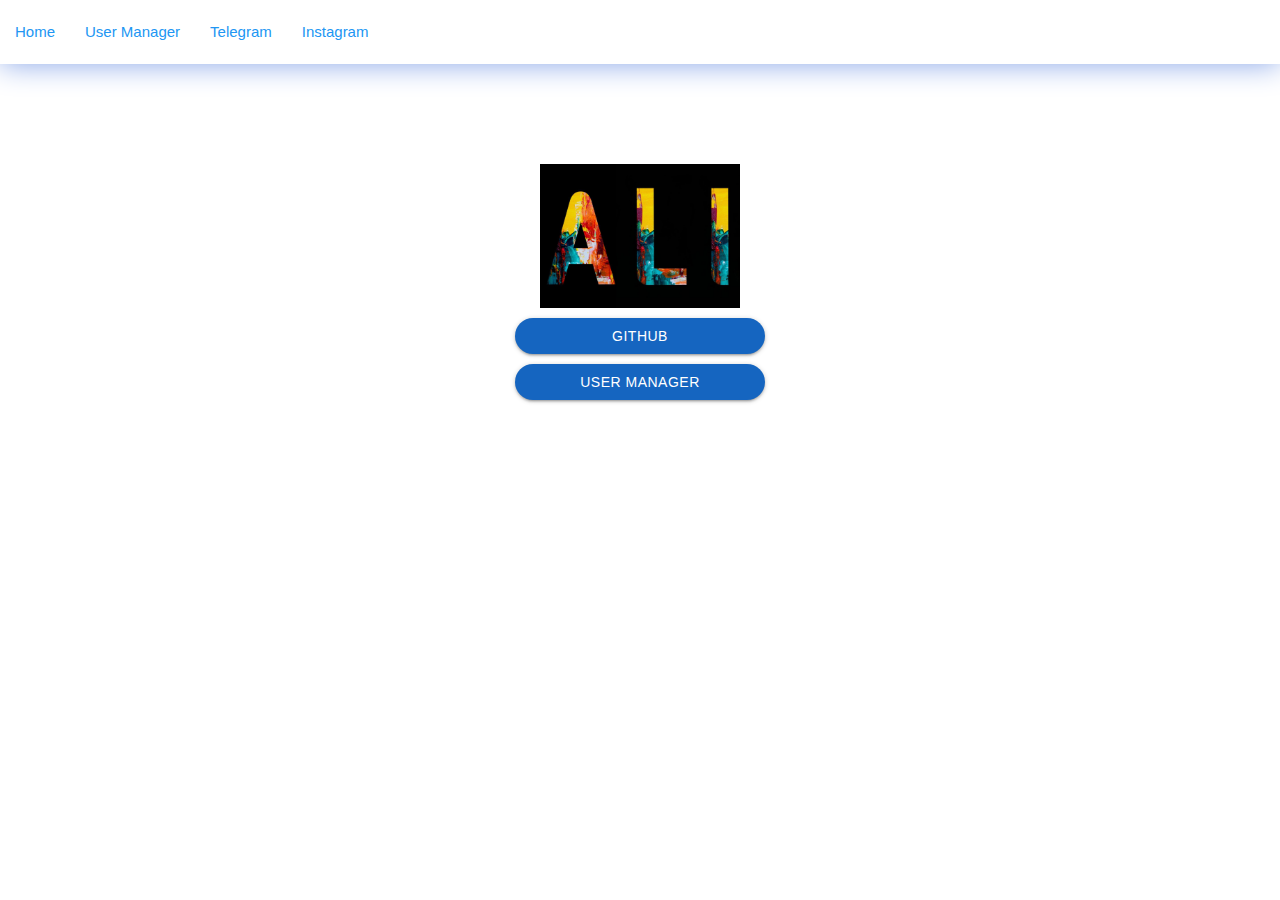
<file: index.html>
<!DOCTYPE html>
<html lang="en">
<head>
    <meta charset="UTF-8">
    <meta name="viewport" content="width=device-width, initial-scale=1.0">
    <title>Document</title>
    <link rel="stylesheet" href="https://cdnjs.cloudflare.com/ajax/libs/materialize/1.0.0/css/materialize.min.css">
    <link href="https://fonts.googleapis.com/icon?family=Material+Icons" rel="stylesheet">
    <link rel="stylesheet" href="css/UNITS.css">
    <link rel="stylesheet" href="css/style.css">
</head>
<body>
  <!-- ____________________   NavigationBar START  _____________________________ -->
    <nav class="white z-depth-1 top_navbar"> <!-- navigation bar => white:background-color, z-index:box-shadow -->
        <div class="nav-wrapper">
          <a href="#!" class="blue-text  hide-on-med-and-up">Home</a>
          <a href="#" data-target="mobile-demo" class="sidenav-trigger  blue-text"><i class="material-icons">menu</i></a>
          <ul class="hide-on-med-and-down">
            <li><a href="/"class="blue-text">Home</a></li>
            <li><a href="/"class="blue-text">User Manager</a></li>
            <li><a href="/"class="blue-text">Telegram</a></li>
            <li><a href="/"class="blue-text">Instagram</a></li>
          </ul>
        </div>
      </nav>
    <!-- ___________________  NavigationBar END  _______________________________ -->


    <!-- ___________________  Weeeeeeeeeeeeee  ________________________________________________ -->
   
    <!-- ___________________  SideNav START  ________________________________________ -->
      <ul class="sidenav" id="mobile-demo">

        <li><div class="user-view">
            <div class="background">
              <img src="images/background.jpg" class="w-full">
            </div>
            <a href="#user"><img class="circle" src="images/user.jpg" class="w-full"></a>
            <a href="#name"><span class="white-text name">Ali J</span></a>
            <a href="#email"><span class="white-text email">example@gmail.com</span></a>
          </div></li>
          <li><a href="#!"><i class="material-icons">insert_link</i>Github Address</li>
          <li><a href="#!"><i class="material-icons">insert_link</i>Work email</li>
          <li><a href="#!"><i class="material-icons">insert_link</i>personal email</li>
          <li><div class="divider"></div></li>
          <li><a class="subheader">Subheader</a></li>
          <li><a class="waves-effect" href="#!">Third Link (With Waves!!)</a></li>
      </ul>
    <!-- ___________________  SideNav END  __________________________________________ -->   
    
    
        <!-- ___________________  Home START  ___________________________________  --> 
        <section class="flex-c-m   flex-col   sizefull   p-r-20   p-l-20   p-t-100">
          <img src="images/logo.jpg" alt="Logo" class="w-full max-w-200">
          <a  href="https://github.com/Ali8J3"
          class="waves-effect   waves-light   btn   blue   darken-3   w-full   max-w-250   m-t-10   mb-10   rounded_pill"> Github</a>
          <a  href="user.html"
          class="waves-effect   waves-light   btn   blue   darken-3   w-full   max-w-250   m-t-10   mb-10   rounded_pill" > user manager</a>
        </section>
        <!-- ___________________  Home END  _____________________________________ --> 
    
    
    
    <script src="https://cdnjs.cloudflare.com/ajax/libs/materialize/1.0.0/js/materialize.min.js"></script>
    <script src="js/script.js"></script>
</body>
</html>
</file>
<file: css/UNITS.css>
/*[ FONT SIZE ]
///////////////////////////////////////////////////////////
*/
.f-bold{font-weight: bold;}
.fs-1 {font-size: 1px;}
.fs-2 {font-size: 2px;}
.fs-3 {font-size: 3px;}
.fs-4 {font-size: 4px;}
.fs-5 {font-size: 5px;}
.fs-6 {font-size: 6px;}
.fs-7 {font-size: 7px;}
.fs-8 {font-size: 8px;}
.fs-9 {font-size: 9px;}
.fs-10 {font-size: 10px;}
.fs-11 {font-size: 11px;}
.fs-12 {font-size: 12px;}
.fs-13 {font-size: 13px;}
.fs-14 {font-size: 14px;}
.fs-15 {font-size: 15px;}
.fs-16 {font-size: 16px;}
.fs-17 {font-size: 17px;}
.fs-18 {font-size: 18px;}
.fs-19 {font-size: 19px;}
.fs-20 {font-size: 20px;}
.fs-21 {font-size: 21px;}
.fs-22 {font-size: 22px;}
.fs-23 {font-size: 23px;}
.fs-24 {font-size: 24px;}
.fs-25 {font-size: 25px;}
.fs-26 {font-size: 26px;}
.fs-27 {font-size: 27px;}
.fs-28 {font-size: 28px;}
.fs-29 {font-size: 29px;}
.fs-30 {font-size: 30px;}
.fs-31 {font-size: 31px;}
.fs-32 {font-size: 32px;}
.fs-33 {font-size: 33px;}
.fs-34 {font-size: 34px;}
.fs-35 {font-size: 35px;}
.fs-36 {font-size: 36px;}
.fs-37 {font-size: 37px;}
.fs-38 {font-size: 38px;}
.fs-39 {font-size: 39px;}
.fs-40 {font-size: 40px;}
.fs-41 {font-size: 41px;}
.fs-42 {font-size: 42px;}
.fs-43 {font-size: 43px;}
.fs-44 {font-size: 44px;}
.fs-45 {font-size: 45px;}
.fs-46 {font-size: 46px;}
.fs-47 {font-size: 47px;}
.fs-48 {font-size: 48px;}
.fs-49 {font-size: 49px;}
.fs-50 {font-size: 50px;}
.fs-51 {font-size: 51px;}
.fs-52 {font-size: 52px;}
.fs-53 {font-size: 53px;}
.fs-54 {font-size: 54px;}
.fs-55 {font-size: 55px;}
.fs-56 {font-size: 56px;}
.fs-57 {font-size: 57px;}
.fs-58 {font-size: 58px;}
.fs-59 {font-size: 59px;}
.fs-60 {font-size: 60px;}
.fs-61 {font-size: 61px;}
.fs-62 {font-size: 62px;}
.fs-63 {font-size: 63px;}
.fs-64 {font-size: 64px;}
.fs-65 {font-size: 65px;}
.fs-66 {font-size: 66px;}
.fs-67 {font-size: 67px;}
.fs-68 {font-size: 68px;}
.fs-69 {font-size: 69px;}
.fs-70 {font-size: 70px;}
.fs-71 {font-size: 71px;}
.fs-72 {font-size: 72px;}
.fs-73 {font-size: 73px;}
.fs-74 {font-size: 74px;}
.fs-75 {font-size: 75px;}
.fs-76 {font-size: 76px;}
.fs-77 {font-size: 77px;}
.fs-78 {font-size: 78px;}
.fs-79 {font-size: 79px;}
.fs-80 {font-size: 80px;}
.fs-81 {font-size: 81px;}
.fs-82 {font-size: 82px;}
.fs-83 {font-size: 83px;}
.fs-84 {font-size: 84px;}
.fs-85 {font-size: 85px;}
.fs-86 {font-size: 86px;}
.fs-87 {font-size: 87px;}
.fs-88 {font-size: 88px;}
.fs-89 {font-size: 89px;}
.fs-90 {font-size: 90px;}
.fs-91 {font-size: 91px;}
.fs-92 {font-size: 92px;}
.fs-93 {font-size: 93px;}
.fs-94 {font-size: 94px;}
.fs-95 {font-size: 95px;}
.fs-96 {font-size: 96px;}
.fs-97 {font-size: 97px;}
.fs-98 {font-size: 98px;}
.fs-99 {font-size: 99px;}
.fs-100 {font-size: 100px;}
.fs-101 {font-size: 101px;}
.fs-102 {font-size: 102px;}
.fs-103 {font-size: 103px;}
.fs-104 {font-size: 104px;}
.fs-105 {font-size: 105px;}
.fs-106 {font-size: 106px;}
.fs-107 {font-size: 107px;}
.fs-108 {font-size: 108px;}
.fs-109 {font-size: 109px;}
.fs-110 {font-size: 110px;}
.fs-111 {font-size: 111px;}
.fs-112 {font-size: 112px;}
.fs-113 {font-size: 113px;}
.fs-114 {font-size: 114px;}
.fs-115 {font-size: 115px;}
.fs-116 {font-size: 116px;}
.fs-117 {font-size: 117px;}
.fs-118 {font-size: 118px;}
.fs-119 {font-size: 119px;}
.fs-120 {font-size: 120px;}
.fs-121 {font-size: 121px;}
.fs-122 {font-size: 122px;}
.fs-123 {font-size: 123px;}
.fs-124 {font-size: 124px;}
.fs-125 {font-size: 125px;}
.fs-126 {font-size: 126px;}
.fs-127 {font-size: 127px;}
.fs-128 {font-size: 128px;}
.fs-129 {font-size: 129px;}
.fs-130 {font-size: 130px;}
.fs-131 {font-size: 131px;}
.fs-132 {font-size: 132px;}
.fs-133 {font-size: 133px;}
.fs-134 {font-size: 134px;}
.fs-135 {font-size: 135px;}
.fs-136 {font-size: 136px;}
.fs-137 {font-size: 137px;}
.fs-138 {font-size: 138px;}
.fs-139 {font-size: 139px;}
.fs-140 {font-size: 140px;}
.fs-141 {font-size: 141px;}
.fs-142 {font-size: 142px;}
.fs-143 {font-size: 143px;}
.fs-144 {font-size: 144px;}
.fs-145 {font-size: 145px;}
.fs-146 {font-size: 146px;}
.fs-147 {font-size: 147px;}
.fs-148 {font-size: 148px;}
.fs-149 {font-size: 149px;}
.fs-150 {font-size: 150px;}
.fs-151 {font-size: 151px;}
.fs-152 {font-size: 152px;}
.fs-153 {font-size: 153px;}
.fs-154 {font-size: 154px;}
.fs-155 {font-size: 155px;}
.fs-156 {font-size: 156px;}
.fs-157 {font-size: 157px;}
.fs-158 {font-size: 158px;}
.fs-159 {font-size: 159px;}
.fs-160 {font-size: 160px;}
.fs-161 {font-size: 161px;}
.fs-162 {font-size: 162px;}
.fs-163 {font-size: 163px;}
.fs-164 {font-size: 164px;}
.fs-165 {font-size: 165px;}
.fs-166 {font-size: 166px;}
.fs-167 {font-size: 167px;}
.fs-168 {font-size: 168px;}
.fs-169 {font-size: 169px;}
.fs-170 {font-size: 170px;}
.fs-171 {font-size: 171px;}
.fs-172 {font-size: 172px;}
.fs-173 {font-size: 173px;}
.fs-174 {font-size: 174px;}
.fs-175 {font-size: 175px;}
.fs-176 {font-size: 176px;}
.fs-177 {font-size: 177px;}
.fs-178 {font-size: 178px;}
.fs-179 {font-size: 179px;}
.fs-180 {font-size: 180px;}
.fs-181 {font-size: 181px;}
.fs-182 {font-size: 182px;}
.fs-183 {font-size: 183px;}
.fs-184 {font-size: 184px;}
.fs-185 {font-size: 185px;}
.fs-186 {font-size: 186px;}
.fs-187 {font-size: 187px;}
.fs-188 {font-size: 188px;}
.fs-189 {font-size: 189px;}
.fs-190 {font-size: 190px;}
.fs-191 {font-size: 191px;}
.fs-192 {font-size: 192px;}
.fs-193 {font-size: 193px;}
.fs-194 {font-size: 194px;}
.fs-195 {font-size: 195px;}
.fs-196 {font-size: 196px;}
.fs-197 {font-size: 197px;}
.fs-198 {font-size: 198px;}
.fs-199 {font-size: 199px;}
.fs-200 {font-size: 200px;}

/*[ PADDING ]
///////////////////////////////////////////////////////////
*/
.p-all-0{padding: 0 !important;}
.p-all-1{padding: 1px !important;}
.p-all-2{padding: 2px !important;}
.p-all-3{padding: 3px !important;}
.p-all-4{padding: 4px !important;}
.p-all-5{padding: 5px !important;}
.p-all-6{padding: 6px !important;}
.p-all-7{padding: 7px !important;}
.p-all-8{padding: 8px !important;}
.p-all-9{padding: 9px !important;}
.p-t-0 {padding-top: 0px;}
.p-t-1 {padding-top: 1px;}
.p-t-2 {padding-top: 2px;}
.p-t-3 {padding-top: 3px;}
.p-t-4 {padding-top: 4px;}
.p-t-5 {padding-top: 5px;}
.p-t-6 {padding-top: 6px;}
.p-t-7 {padding-top: 7px;}
.p-t-8 {padding-top: 8px;}
.p-t-9 {padding-top: 9px;}
.p-t-10 {padding-top: 10px;}
.p-t-11 {padding-top: 11px;}
.p-t-12 {padding-top: 12px;}
.p-t-13 {padding-top: 13px;}
.p-t-14 {padding-top: 14px;}
.p-t-15 {padding-top: 15px;}
.p-t-16 {padding-top: 16px;}
.p-t-17 {padding-top: 17px;}
.p-t-18 {padding-top: 18px;}
.p-t-19 {padding-top: 19px;}
.p-t-20 {padding-top: 20px;}
.p-t-21 {padding-top: 21px;}
.p-t-22 {padding-top: 22px;}
.p-t-23 {padding-top: 23px;}
.p-t-24 {padding-top: 24px;}
.p-t-25 {padding-top: 25px;}
.p-t-26 {padding-top: 26px;}
.p-t-27 {padding-top: 27px;}
.p-t-28 {padding-top: 28px;}
.p-t-29 {padding-top: 29px;}
.p-t-30 {padding-top: 30px;}
.p-t-31 {padding-top: 31px;}
.p-t-32 {padding-top: 32px;}
.p-t-33 {padding-top: 33px;}
.p-t-34 {padding-top: 34px;}
.p-t-35 {padding-top: 35px;}
.p-t-36 {padding-top: 36px;}
.p-t-37 {padding-top: 37px;}
.p-t-38 {padding-top: 38px;}
.p-t-39 {padding-top: 39px;}
.p-t-40 {padding-top: 40px;}
.p-t-41 {padding-top: 41px;}
.p-t-42 {padding-top: 42px;}
.p-t-43 {padding-top: 43px;}
.p-t-44 {padding-top: 44px;}
.p-t-45 {padding-top: 45px;}
.p-t-46 {padding-top: 46px;}
.p-t-47 {padding-top: 47px;}
.p-t-48 {padding-top: 48px;}
.p-t-49 {padding-top: 49px;}
.p-t-50 {padding-top: 50px;}
.p-t-51 {padding-top: 51px;}
.p-t-52 {padding-top: 52px;}
.p-t-53 {padding-top: 53px;}
.p-t-54 {padding-top: 54px;}
.p-t-55 {padding-top: 55px;}
.p-t-56 {padding-top: 56px;}
.p-t-57 {padding-top: 57px;}
.p-t-58 {padding-top: 58px;}
.p-t-59 {padding-top: 59px;}
.p-t-60 {padding-top: 60px;}
.p-t-61 {padding-top: 61px;}
.p-t-62 {padding-top: 62px;}
.p-t-63 {padding-top: 63px;}
.p-t-64 {padding-top: 64px;}
.p-t-65 {padding-top: 65px;}
.p-t-66 {padding-top: 66px;}
.p-t-67 {padding-top: 67px;}
.p-t-68 {padding-top: 68px;}
.p-t-69 {padding-top: 69px;}
.p-t-70 {padding-top: 70px;}
.p-t-71 {padding-top: 71px;}
.p-t-72 {padding-top: 72px;}
.p-t-73 {padding-top: 73px;}
.p-t-74 {padding-top: 74px;}
.p-t-75 {padding-top: 75px;}
.p-t-76 {padding-top: 76px;}
.p-t-77 {padding-top: 77px;}
.p-t-78 {padding-top: 78px;}
.p-t-79 {padding-top: 79px;}
.p-t-80 {padding-top: 80px;}
.p-t-81 {padding-top: 81px;}
.p-t-82 {padding-top: 82px;}
.p-t-83 {padding-top: 83px;}
.p-t-84 {padding-top: 84px;}
.p-t-85 {padding-top: 85px;}
.p-t-86 {padding-top: 86px;}
.p-t-87 {padding-top: 87px;}
.p-t-88 {padding-top: 88px;}
.p-t-89 {padding-top: 89px;}
.p-t-90 {padding-top: 90px;}
.p-t-91 {padding-top: 91px;}
.p-t-92 {padding-top: 92px;}
.p-t-93 {padding-top: 93px;}
.p-t-94 {padding-top: 94px;}
.p-t-95 {padding-top: 95px;}
.p-t-96 {padding-top: 96px;}
.p-t-97 {padding-top: 97px;}
.p-t-98 {padding-top: 98px;}
.p-t-99 {padding-top: 99px;}
.p-t-100 {padding-top: 100px;}
.p-t-101 {padding-top: 101px;}
.p-t-102 {padding-top: 102px;}
.p-t-103 {padding-top: 103px;}
.p-t-104 {padding-top: 104px;}
.p-t-105 {padding-top: 105px;}
.p-t-106 {padding-top: 106px;}
.p-t-107 {padding-top: 107px;}
.p-t-108 {padding-top: 108px;}
.p-t-109 {padding-top: 109px;}
.p-t-110 {padding-top: 110px;}
.p-t-111 {padding-top: 111px;}
.p-t-112 {padding-top: 112px;}
.p-t-113 {padding-top: 113px;}
.p-t-114 {padding-top: 114px;}
.p-t-115 {padding-top: 115px;}
.p-t-116 {padding-top: 116px;}
.p-t-117 {padding-top: 117px;}
.p-t-118 {padding-top: 118px;}
.p-t-119 {padding-top: 119px;}
.p-t-120 {padding-top: 120px;}
.p-t-121 {padding-top: 121px;}
.p-t-122 {padding-top: 122px;}
.p-t-123 {padding-top: 123px;}
.p-t-124 {padding-top: 124px;}
.p-t-125 {padding-top: 125px;}
.p-t-126 {padding-top: 126px;}
.p-t-127 {padding-top: 127px;}
.p-t-128 {padding-top: 128px;}
.p-t-129 {padding-top: 129px;}
.p-t-130 {padding-top: 130px;}
.p-t-131 {padding-top: 131px;}
.p-t-132 {padding-top: 132px;}
.p-t-133 {padding-top: 133px;}
.p-t-134 {padding-top: 134px;}
.p-t-135 {padding-top: 135px;}
.p-t-136 {padding-top: 136px;}
.p-t-137 {padding-top: 137px;}
.p-t-138 {padding-top: 138px;}
.p-t-139 {padding-top: 139px;}
.p-t-140 {padding-top: 140px;}
.p-t-141 {padding-top: 141px;}
.p-t-142 {padding-top: 142px;}
.p-t-143 {padding-top: 143px;}
.p-t-144 {padding-top: 144px;}
.p-t-145 {padding-top: 145px;}
.p-t-146 {padding-top: 146px;}
.p-t-147 {padding-top: 147px;}
.p-t-148 {padding-top: 148px;}
.p-t-149 {padding-top: 149px;}
.p-t-150 {padding-top: 150px;}
.p-t-151 {padding-top: 151px;}
.p-t-152 {padding-top: 152px;}
.p-t-153 {padding-top: 153px;}
.p-t-154 {padding-top: 154px;}
.p-t-155 {padding-top: 155px;}
.p-t-156 {padding-top: 156px;}
.p-t-157 {padding-top: 157px;}
.p-t-158 {padding-top: 158px;}
.p-t-159 {padding-top: 159px;}
.p-t-160 {padding-top: 160px;}
.p-t-161 {padding-top: 161px;}
.p-t-162 {padding-top: 162px;}
.p-t-163 {padding-top: 163px;}
.p-t-164 {padding-top: 164px;}
.p-t-165 {padding-top: 165px;}
.p-t-166 {padding-top: 166px;}
.p-t-167 {padding-top: 167px;}
.p-t-168 {padding-top: 168px;}
.p-t-169 {padding-top: 169px;}
.p-t-170 {padding-top: 170px;}
.p-t-171 {padding-top: 171px;}
.p-t-172 {padding-top: 172px;}
.p-t-173 {padding-top: 173px;}
.p-t-174 {padding-top: 174px;}
.p-t-175 {padding-top: 175px;}
.p-t-176 {padding-top: 176px;}
.p-t-177 {padding-top: 177px;}
.p-t-178 {padding-top: 178px;}
.p-t-179 {padding-top: 179px;}
.p-t-180 {padding-top: 180px;}
.p-t-181 {padding-top: 181px;}
.p-t-182 {padding-top: 182px;}
.p-t-183 {padding-top: 183px;}
.p-t-184 {padding-top: 184px;}
.p-t-185 {padding-top: 185px;}
.p-t-186 {padding-top: 186px;}
.p-t-187 {padding-top: 187px;}
.p-t-188 {padding-top: 188px;}
.p-t-189 {padding-top: 189px;}
.p-t-190 {padding-top: 190px;}
.p-t-191 {padding-top: 191px;}
.p-t-192 {padding-top: 192px;}
.p-t-193 {padding-top: 193px;}
.p-t-194 {padding-top: 194px;}
.p-t-195 {padding-top: 195px;}
.p-t-196 {padding-top: 196px;}
.p-t-197 {padding-top: 197px;}
.p-t-198 {padding-top: 198px;}
.p-t-199 {padding-top: 199px;}
.p-t-200 {padding-top: 200px;}
.p-t-201 {padding-top: 201px;}
.p-t-202 {padding-top: 202px;}
.p-t-203 {padding-top: 203px;}
.p-t-204 {padding-top: 204px;}
.p-t-205 {padding-top: 205px;}
.p-t-206 {padding-top: 206px;}
.p-t-207 {padding-top: 207px;}
.p-t-208 {padding-top: 208px;}
.p-t-209 {padding-top: 209px;}
.p-t-210 {padding-top: 210px;}
.p-t-211 {padding-top: 211px;}
.p-t-212 {padding-top: 212px;}
.p-t-213 {padding-top: 213px;}
.p-t-214 {padding-top: 214px;}
.p-t-215 {padding-top: 215px;}
.p-t-216 {padding-top: 216px;}
.p-t-217 {padding-top: 217px;}
.p-t-218 {padding-top: 218px;}
.p-t-219 {padding-top: 219px;}
.p-t-220 {padding-top: 220px;}
.p-t-221 {padding-top: 221px;}
.p-t-222 {padding-top: 222px;}
.p-t-223 {padding-top: 223px;}
.p-t-224 {padding-top: 224px;}
.p-t-225 {padding-top: 225px;}
.p-t-226 {padding-top: 226px;}
.p-t-227 {padding-top: 227px;}
.p-t-228 {padding-top: 228px;}
.p-t-229 {padding-top: 229px;}
.p-t-230 {padding-top: 230px;}
.p-t-231 {padding-top: 231px;}
.p-t-232 {padding-top: 232px;}
.p-t-233 {padding-top: 233px;}
.p-t-234 {padding-top: 234px;}
.p-t-235 {padding-top: 235px;}
.p-t-236 {padding-top: 236px;}
.p-t-237 {padding-top: 237px;}
.p-t-238 {padding-top: 238px;}
.p-t-239 {padding-top: 239px;}
.p-t-240 {padding-top: 240px;}
.p-t-241 {padding-top: 241px;}
.p-t-242 {padding-top: 242px;}
.p-t-243 {padding-top: 243px;}
.p-t-244 {padding-top: 244px;}
.p-t-245 {padding-top: 245px;}
.p-t-246 {padding-top: 246px;}
.p-t-247 {padding-top: 247px;}
.p-t-248 {padding-top: 248px;}
.p-t-249 {padding-top: 249px;}
.p-t-250 {padding-top: 250px;}
.p-b-0 {padding-bottom: 0px;}
.p-b-1 {padding-bottom: 1px;}
.p-b-2 {padding-bottom: 2px;}
.p-b-3 {padding-bottom: 3px;}
.p-b-4 {padding-bottom: 4px;}
.p-b-5 {padding-bottom: 5px;}
.p-b-6 {padding-bottom: 6px;}
.p-b-7 {padding-bottom: 7px;}
.p-b-8 {padding-bottom: 8px;}
.p-b-9 {padding-bottom: 9px;}
.p-b-10 {padding-bottom: 10px;}
.p-b-11 {padding-bottom: 11px;}
.p-b-12 {padding-bottom: 12px;}
.p-b-13 {padding-bottom: 13px;}
.p-b-14 {padding-bottom: 14px;}
.p-b-15 {padding-bottom: 15px;}
.p-b-16 {padding-bottom: 16px;}
.p-b-17 {padding-bottom: 17px;}
.p-b-18 {padding-bottom: 18px;}
.p-b-19 {padding-bottom: 19px;}
.p-b-20 {padding-bottom: 20px;}
.p-b-21 {padding-bottom: 21px;}
.p-b-22 {padding-bottom: 22px;}
.p-b-23 {padding-bottom: 23px;}
.p-b-24 {padding-bottom: 24px;}
.p-b-25 {padding-bottom: 25px;}
.p-b-26 {padding-bottom: 26px;}
.p-b-27 {padding-bottom: 27px;}
.p-b-28 {padding-bottom: 28px;}
.p-b-29 {padding-bottom: 29px;}
.p-b-30 {padding-bottom: 30px;}
.p-b-31 {padding-bottom: 31px;}
.p-b-32 {padding-bottom: 32px;}
.p-b-33 {padding-bottom: 33px;}
.p-b-34 {padding-bottom: 34px;}
.p-b-35 {padding-bottom: 35px;}
.p-b-36 {padding-bottom: 36px;}
.p-b-37 {padding-bottom: 37px;}
.p-b-38 {padding-bottom: 38px;}
.p-b-39 {padding-bottom: 39px;}
.p-b-40 {padding-bottom: 40px;}
.p-b-41 {padding-bottom: 41px;}
.p-b-42 {padding-bottom: 42px;}
.p-b-43 {padding-bottom: 43px;}
.p-b-44 {padding-bottom: 44px;}
.p-b-45 {padding-bottom: 45px;}
.p-b-46 {padding-bottom: 46px;}
.p-b-47 {padding-bottom: 47px;}
.p-b-48 {padding-bottom: 48px;}
.p-b-49 {padding-bottom: 49px;}
.p-b-50 {padding-bottom: 50px;}
.p-b-51 {padding-bottom: 51px;}
.p-b-52 {padding-bottom: 52px;}
.p-b-53 {padding-bottom: 53px;}
.p-b-54 {padding-bottom: 54px;}
.p-b-55 {padding-bottom: 55px;}
.p-b-56 {padding-bottom: 56px;}
.p-b-57 {padding-bottom: 57px;}
.p-b-58 {padding-bottom: 58px;}
.p-b-59 {padding-bottom: 59px;}
.p-b-60 {padding-bottom: 60px;}
.p-b-61 {padding-bottom: 61px;}
.p-b-62 {padding-bottom: 62px;}
.p-b-63 {padding-bottom: 63px;}
.p-b-64 {padding-bottom: 64px;}
.p-b-65 {padding-bottom: 65px;}
.p-b-66 {padding-bottom: 66px;}
.p-b-67 {padding-bottom: 67px;}
.p-b-68 {padding-bottom: 68px;}
.p-b-69 {padding-bottom: 69px;}
.p-b-70 {padding-bottom: 70px;}
.p-b-71 {padding-bottom: 71px;}
.p-b-72 {padding-bottom: 72px;}
.p-b-73 {padding-bottom: 73px;}
.p-b-74 {padding-bottom: 74px;}
.p-b-75 {padding-bottom: 75px;}
.p-b-76 {padding-bottom: 76px;}
.p-b-77 {padding-bottom: 77px;}
.p-b-78 {padding-bottom: 78px;}
.p-b-79 {padding-bottom: 79px;}
.p-b-80 {padding-bottom: 80px;}
.p-b-81 {padding-bottom: 81px;}
.p-b-82 {padding-bottom: 82px;}
.p-b-83 {padding-bottom: 83px;}
.p-b-84 {padding-bottom: 84px;}
.p-b-85 {padding-bottom: 85px;}
.p-b-86 {padding-bottom: 86px;}
.p-b-87 {padding-bottom: 87px;}
.p-b-88 {padding-bottom: 88px;}
.p-b-89 {padding-bottom: 89px;}
.p-b-90 {padding-bottom: 90px;}
.p-b-91 {padding-bottom: 91px;}
.p-b-92 {padding-bottom: 92px;}
.p-b-93 {padding-bottom: 93px;}
.p-b-94 {padding-bottom: 94px;}
.p-b-95 {padding-bottom: 95px;}
.p-b-96 {padding-bottom: 96px;}
.p-b-97 {padding-bottom: 97px;}
.p-b-98 {padding-bottom: 98px;}
.p-b-99 {padding-bottom: 99px;}
.p-b-100 {padding-bottom: 100px;}
.p-b-101 {padding-bottom: 101px;}
.p-b-102 {padding-bottom: 102px;}
.p-b-103 {padding-bottom: 103px;}
.p-b-104 {padding-bottom: 104px;}
.p-b-105 {padding-bottom: 105px;}
.p-b-106 {padding-bottom: 106px;}
.p-b-107 {padding-bottom: 107px;}
.p-b-108 {padding-bottom: 108px;}
.p-b-109 {padding-bottom: 109px;}
.p-b-110 {padding-bottom: 110px;}
.p-b-111 {padding-bottom: 111px;}
.p-b-112 {padding-bottom: 112px;}
.p-b-113 {padding-bottom: 113px;}
.p-b-114 {padding-bottom: 114px;}
.p-b-115 {padding-bottom: 115px;}
.p-b-116 {padding-bottom: 116px;}
.p-b-117 {padding-bottom: 117px;}
.p-b-118 {padding-bottom: 118px;}
.p-b-119 {padding-bottom: 119px;}
.p-b-120 {padding-bottom: 120px;}
.p-b-121 {padding-bottom: 121px;}
.p-b-122 {padding-bottom: 122px;}
.p-b-123 {padding-bottom: 123px;}
.p-b-124 {padding-bottom: 124px;}
.p-b-125 {padding-bottom: 125px;}
.p-b-126 {padding-bottom: 126px;}
.p-b-127 {padding-bottom: 127px;}
.p-b-128 {padding-bottom: 128px;}
.p-b-129 {padding-bottom: 129px;}
.p-b-130 {padding-bottom: 130px;}
.p-b-131 {padding-bottom: 131px;}
.p-b-132 {padding-bottom: 132px;}
.p-b-133 {padding-bottom: 133px;}
.p-b-134 {padding-bottom: 134px;}
.p-b-135 {padding-bottom: 135px;}
.p-b-136 {padding-bottom: 136px;}
.p-b-137 {padding-bottom: 137px;}
.p-b-138 {padding-bottom: 138px;}
.p-b-139 {padding-bottom: 139px;}
.p-b-140 {padding-bottom: 140px;}
.p-b-141 {padding-bottom: 141px;}
.p-b-142 {padding-bottom: 142px;}
.p-b-143 {padding-bottom: 143px;}
.p-b-144 {padding-bottom: 144px;}
.p-b-145 {padding-bottom: 145px;}
.p-b-146 {padding-bottom: 146px;}
.p-b-147 {padding-bottom: 147px;}
.p-b-148 {padding-bottom: 148px;}
.p-b-149 {padding-bottom: 149px;}
.p-b-150 {padding-bottom: 150px;}
.p-b-151 {padding-bottom: 151px;}
.p-b-152 {padding-bottom: 152px;}
.p-b-153 {padding-bottom: 153px;}
.p-b-154 {padding-bottom: 154px;}
.p-b-155 {padding-bottom: 155px;}
.p-b-156 {padding-bottom: 156px;}
.p-b-157 {padding-bottom: 157px;}
.p-b-158 {padding-bottom: 158px;}
.p-b-159 {padding-bottom: 159px;}
.p-b-160 {padding-bottom: 160px;}
.p-b-161 {padding-bottom: 161px;}
.p-b-162 {padding-bottom: 162px;}
.p-b-163 {padding-bottom: 163px;}
.p-b-164 {padding-bottom: 164px;}
.p-b-165 {padding-bottom: 165px;}
.p-b-166 {padding-bottom: 166px;}
.p-b-167 {padding-bottom: 167px;}
.p-b-168 {padding-bottom: 168px;}
.p-b-169 {padding-bottom: 169px;}
.p-b-170 {padding-bottom: 170px;}
.p-b-171 {padding-bottom: 171px;}
.p-b-172 {padding-bottom: 172px;}
.p-b-173 {padding-bottom: 173px;}
.p-b-174 {padding-bottom: 174px;}
.p-b-175 {padding-bottom: 175px;}
.p-b-176 {padding-bottom: 176px;}
.p-b-177 {padding-bottom: 177px;}
.p-b-178 {padding-bottom: 178px;}
.p-b-179 {padding-bottom: 179px;}
.p-b-180 {padding-bottom: 180px;}
.p-b-181 {padding-bottom: 181px;}
.p-b-182 {padding-bottom: 182px;}
.p-b-183 {padding-bottom: 183px;}
.p-b-184 {padding-bottom: 184px;}
.p-b-185 {padding-bottom: 185px;}
.p-b-186 {padding-bottom: 186px;}
.p-b-187 {padding-bottom: 187px;}
.p-b-188 {padding-bottom: 188px;}
.p-b-189 {padding-bottom: 189px;}
.p-b-190 {padding-bottom: 190px;}
.p-b-191 {padding-bottom: 191px;}
.p-b-192 {padding-bottom: 192px;}
.p-b-193 {padding-bottom: 193px;}
.p-b-194 {padding-bottom: 194px;}
.p-b-195 {padding-bottom: 195px;}
.p-b-196 {padding-bottom: 196px;}
.p-b-197 {padding-bottom: 197px;}
.p-b-198 {padding-bottom: 198px;}
.p-b-199 {padding-bottom: 199px;}
.p-b-200 {padding-bottom: 200px;}
.p-b-201 {padding-bottom: 201px;}
.p-b-202 {padding-bottom: 202px;}
.p-b-203 {padding-bottom: 203px;}
.p-b-204 {padding-bottom: 204px;}
.p-b-205 {padding-bottom: 205px;}
.p-b-206 {padding-bottom: 206px;}
.p-b-207 {padding-bottom: 207px;}
.p-b-208 {padding-bottom: 208px;}
.p-b-209 {padding-bottom: 209px;}
.p-b-210 {padding-bottom: 210px;}
.p-b-211 {padding-bottom: 211px;}
.p-b-212 {padding-bottom: 212px;}
.p-b-213 {padding-bottom: 213px;}
.p-b-214 {padding-bottom: 214px;}
.p-b-215 {padding-bottom: 215px;}
.p-b-216 {padding-bottom: 216px;}
.p-b-217 {padding-bottom: 217px;}
.p-b-218 {padding-bottom: 218px;}
.p-b-219 {padding-bottom: 219px;}
.p-b-220 {padding-bottom: 220px;}
.p-b-221 {padding-bottom: 221px;}
.p-b-222 {padding-bottom: 222px;}
.p-b-223 {padding-bottom: 223px;}
.p-b-224 {padding-bottom: 224px;}
.p-b-225 {padding-bottom: 225px;}
.p-b-226 {padding-bottom: 226px;}
.p-b-227 {padding-bottom: 227px;}
.p-b-228 {padding-bottom: 228px;}
.p-b-229 {padding-bottom: 229px;}
.p-b-230 {padding-bottom: 230px;}
.p-b-231 {padding-bottom: 231px;}
.p-b-232 {padding-bottom: 232px;}
.p-b-233 {padding-bottom: 233px;}
.p-b-234 {padding-bottom: 234px;}
.p-b-235 {padding-bottom: 235px;}
.p-b-236 {padding-bottom: 236px;}
.p-b-237 {padding-bottom: 237px;}
.p-b-238 {padding-bottom: 238px;}
.p-b-239 {padding-bottom: 239px;}
.p-b-240 {padding-bottom: 240px;}
.p-b-241 {padding-bottom: 241px;}
.p-b-242 {padding-bottom: 242px;}
.p-b-243 {padding-bottom: 243px;}
.p-b-244 {padding-bottom: 244px;}
.p-b-245 {padding-bottom: 245px;}
.p-b-246 {padding-bottom: 246px;}
.p-b-247 {padding-bottom: 247px;}
.p-b-248 {padding-bottom: 248px;}
.p-b-249 {padding-bottom: 249px;}
.p-b-250 {padding-bottom: 250px;}
.p-l-0 {padding-left: 0px;}
.p-l-1 {padding-left: 1px;}
.p-l-2 {padding-left: 2px;}
.p-l-3 {padding-left: 3px;}
.p-l-4 {padding-left: 4px;}
.p-l-5 {padding-left: 5px;}
.p-l-6 {padding-left: 6px;}
.p-l-7 {padding-left: 7px;}
.p-l-8 {padding-left: 8px;}
.p-l-9 {padding-left: 9px;}
.p-l-10 {padding-left: 10px;}
.p-l-11 {padding-left: 11px;}
.p-l-12 {padding-left: 12px;}
.p-l-13 {padding-left: 13px;}
.p-l-14 {padding-left: 14px;}
.p-l-15 {padding-left: 15px;}
.p-l-16 {padding-left: 16px;}
.p-l-17 {padding-left: 17px;}
.p-l-18 {padding-left: 18px;}
.p-l-19 {padding-left: 19px;}
.p-l-20 {padding-left: 20px;}
.p-l-21 {padding-left: 21px;}
.p-l-22 {padding-left: 22px;}
.p-l-23 {padding-left: 23px;}
.p-l-24 {padding-left: 24px;}
.p-l-25 {padding-left: 25px;}
.p-l-26 {padding-left: 26px;}
.p-l-27 {padding-left: 27px;}
.p-l-28 {padding-left: 28px;}
.p-l-29 {padding-left: 29px;}
.p-l-30 {padding-left: 30px;}
.p-l-31 {padding-left: 31px;}
.p-l-32 {padding-left: 32px;}
.p-l-33 {padding-left: 33px;}
.p-l-34 {padding-left: 34px;}
.p-l-35 {padding-left: 35px;}
.p-l-36 {padding-left: 36px;}
.p-l-37 {padding-left: 37px;}
.p-l-38 {padding-left: 38px;}
.p-l-39 {padding-left: 39px;}
.p-l-40 {padding-left: 40px;}
.p-l-41 {padding-left: 41px;}
.p-l-42 {padding-left: 42px;}
.p-l-43 {padding-left: 43px;}
.p-l-44 {padding-left: 44px;}
.p-l-45 {padding-left: 45px;}
.p-l-46 {padding-left: 46px;}
.p-l-47 {padding-left: 47px;}
.p-l-48 {padding-left: 48px;}
.p-l-49 {padding-left: 49px;}
.p-l-50 {padding-left: 50px;}
.p-l-51 {padding-left: 51px;}
.p-l-52 {padding-left: 52px;}
.p-l-53 {padding-left: 53px;}
.p-l-54 {padding-left: 54px;}
.p-l-55 {padding-left: 55px;}
.p-l-56 {padding-left: 56px;}
.p-l-57 {padding-left: 57px;}
.p-l-58 {padding-left: 58px;}
.p-l-59 {padding-left: 59px;}
.p-l-60 {padding-left: 60px;}
.p-l-61 {padding-left: 61px;}
.p-l-62 {padding-left: 62px;}
.p-l-63 {padding-left: 63px;}
.p-l-64 {padding-left: 64px;}
.p-l-65 {padding-left: 65px;}
.p-l-66 {padding-left: 66px;}
.p-l-67 {padding-left: 67px;}
.p-l-68 {padding-left: 68px;}
.p-l-69 {padding-left: 69px;}
.p-l-70 {padding-left: 70px;}
.p-l-71 {padding-left: 71px;}
.p-l-72 {padding-left: 72px;}
.p-l-73 {padding-left: 73px;}
.p-l-74 {padding-left: 74px;}
.p-l-75 {padding-left: 75px;}
.p-l-76 {padding-left: 76px;}
.p-l-77 {padding-left: 77px;}
.p-l-78 {padding-left: 78px;}
.p-l-79 {padding-left: 79px;}
.p-l-80 {padding-left: 80px;}
.p-l-81 {padding-left: 81px;}
.p-l-82 {padding-left: 82px;}
.p-l-83 {padding-left: 83px;}
.p-l-84 {padding-left: 84px;}
.p-l-85 {padding-left: 85px;}
.p-l-86 {padding-left: 86px;}
.p-l-87 {padding-left: 87px;}
.p-l-88 {padding-left: 88px;}
.p-l-89 {padding-left: 89px;}
.p-l-90 {padding-left: 90px;}
.p-l-91 {padding-left: 91px;}
.p-l-92 {padding-left: 92px;}
.p-l-93 {padding-left: 93px;}
.p-l-94 {padding-left: 94px;}
.p-l-95 {padding-left: 95px;}
.p-l-96 {padding-left: 96px;}
.p-l-97 {padding-left: 97px;}
.p-l-98 {padding-left: 98px;}
.p-l-99 {padding-left: 99px;}
.p-l-100 {padding-left: 100px;}
.p-l-101 {padding-left: 101px;}
.p-l-102 {padding-left: 102px;}
.p-l-103 {padding-left: 103px;}
.p-l-104 {padding-left: 104px;}
.p-l-105 {padding-left: 105px;}
.p-l-106 {padding-left: 106px;}
.p-l-107 {padding-left: 107px;}
.p-l-108 {padding-left: 108px;}
.p-l-109 {padding-left: 109px;}
.p-l-110 {padding-left: 110px;}
.p-l-111 {padding-left: 111px;}
.p-l-112 {padding-left: 112px;}
.p-l-113 {padding-left: 113px;}
.p-l-114 {padding-left: 114px;}
.p-l-115 {padding-left: 115px;}
.p-l-116 {padding-left: 116px;}
.p-l-117 {padding-left: 117px;}
.p-l-118 {padding-left: 118px;}
.p-l-119 {padding-left: 119px;}
.p-l-120 {padding-left: 120px;}
.p-l-121 {padding-left: 121px;}
.p-l-122 {padding-left: 122px;}
.p-l-123 {padding-left: 123px;}
.p-l-124 {padding-left: 124px;}
.p-l-125 {padding-left: 125px;}
.p-l-126 {padding-left: 126px;}
.p-l-127 {padding-left: 127px;}
.p-l-128 {padding-left: 128px;}
.p-l-129 {padding-left: 129px;}
.p-l-130 {padding-left: 130px;}
.p-l-131 {padding-left: 131px;}
.p-l-132 {padding-left: 132px;}
.p-l-133 {padding-left: 133px;}
.p-l-134 {padding-left: 134px;}
.p-l-135 {padding-left: 135px;}
.p-l-136 {padding-left: 136px;}
.p-l-137 {padding-left: 137px;}
.p-l-138 {padding-left: 138px;}
.p-l-139 {padding-left: 139px;}
.p-l-140 {padding-left: 140px;}
.p-l-141 {padding-left: 141px;}
.p-l-142 {padding-left: 142px;}
.p-l-143 {padding-left: 143px;}
.p-l-144 {padding-left: 144px;}
.p-l-145 {padding-left: 145px;}
.p-l-146 {padding-left: 146px;}
.p-l-147 {padding-left: 147px;}
.p-l-148 {padding-left: 148px;}
.p-l-149 {padding-left: 149px;}
.p-l-150 {padding-left: 150px;}
.p-l-151 {padding-left: 151px;}
.p-l-152 {padding-left: 152px;}
.p-l-153 {padding-left: 153px;}
.p-l-154 {padding-left: 154px;}
.p-l-155 {padding-left: 155px;}
.p-l-156 {padding-left: 156px;}
.p-l-157 {padding-left: 157px;}
.p-l-158 {padding-left: 158px;}
.p-l-159 {padding-left: 159px;}
.p-l-160 {padding-left: 160px;}
.p-l-161 {padding-left: 161px;}
.p-l-162 {padding-left: 162px;}
.p-l-163 {padding-left: 163px;}
.p-l-164 {padding-left: 164px;}
.p-l-165 {padding-left: 165px;}
.p-l-166 {padding-left: 166px;}
.p-l-167 {padding-left: 167px;}
.p-l-168 {padding-left: 168px;}
.p-l-169 {padding-left: 169px;}
.p-l-170 {padding-left: 170px;}
.p-l-171 {padding-left: 171px;}
.p-l-172 {padding-left: 172px;}
.p-l-173 {padding-left: 173px;}
.p-l-174 {padding-left: 174px;}
.p-l-175 {padding-left: 175px;}
.p-l-176 {padding-left: 176px;}
.p-l-177 {padding-left: 177px;}
.p-l-178 {padding-left: 178px;}
.p-l-179 {padding-left: 179px;}
.p-l-180 {padding-left: 180px;}
.p-l-181 {padding-left: 181px;}
.p-l-182 {padding-left: 182px;}
.p-l-183 {padding-left: 183px;}
.p-l-184 {padding-left: 184px;}
.p-l-185 {padding-left: 185px;}
.p-l-186 {padding-left: 186px;}
.p-l-187 {padding-left: 187px;}
.p-l-188 {padding-left: 188px;}
.p-l-189 {padding-left: 189px;}
.p-l-190 {padding-left: 190px;}
.p-l-191 {padding-left: 191px;}
.p-l-192 {padding-left: 192px;}
.p-l-193 {padding-left: 193px;}
.p-l-194 {padding-left: 194px;}
.p-l-195 {padding-left: 195px;}
.p-l-196 {padding-left: 196px;}
.p-l-197 {padding-left: 197px;}
.p-l-198 {padding-left: 198px;}
.p-l-199 {padding-left: 199px;}
.p-l-200 {padding-left: 200px;}
.p-l-201 {padding-left: 201px;}
.p-l-202 {padding-left: 202px;}
.p-l-203 {padding-left: 203px;}
.p-l-204 {padding-left: 204px;}
.p-l-205 {padding-left: 205px;}
.p-l-206 {padding-left: 206px;}
.p-l-207 {padding-left: 207px;}
.p-l-208 {padding-left: 208px;}
.p-l-209 {padding-left: 209px;}
.p-l-210 {padding-left: 210px;}
.p-l-211 {padding-left: 211px;}
.p-l-212 {padding-left: 212px;}
.p-l-213 {padding-left: 213px;}
.p-l-214 {padding-left: 214px;}
.p-l-215 {padding-left: 215px;}
.p-l-216 {padding-left: 216px;}
.p-l-217 {padding-left: 217px;}
.p-l-218 {padding-left: 218px;}
.p-l-219 {padding-left: 219px;}
.p-l-220 {padding-left: 220px;}
.p-l-221 {padding-left: 221px;}
.p-l-222 {padding-left: 222px;}
.p-l-223 {padding-left: 223px;}
.p-l-224 {padding-left: 224px;}
.p-l-225 {padding-left: 225px;}
.p-l-226 {padding-left: 226px;}
.p-l-227 {padding-left: 227px;}
.p-l-228 {padding-left: 228px;}
.p-l-229 {padding-left: 229px;}
.p-l-230 {padding-left: 230px;}
.p-l-231 {padding-left: 231px;}
.p-l-232 {padding-left: 232px;}
.p-l-233 {padding-left: 233px;}
.p-l-234 {padding-left: 234px;}
.p-l-235 {padding-left: 235px;}
.p-l-236 {padding-left: 236px;}
.p-l-237 {padding-left: 237px;}
.p-l-238 {padding-left: 238px;}
.p-l-239 {padding-left: 239px;}
.p-l-240 {padding-left: 240px;}
.p-l-241 {padding-left: 241px;}
.p-l-242 {padding-left: 242px;}
.p-l-243 {padding-left: 243px;}
.p-l-244 {padding-left: 244px;}
.p-l-245 {padding-left: 245px;}
.p-l-246 {padding-left: 246px;}
.p-l-247 {padding-left: 247px;}
.p-l-248 {padding-left: 248px;}
.p-l-249 {padding-left: 249px;}
.p-l-250 {padding-left: 250px;}
.p-r-0 {padding-right: 0px;}
.p-r-1 {padding-right: 1px;}
.p-r-2 {padding-right: 2px;}
.p-r-3 {padding-right: 3px;}
.p-r-4 {padding-right: 4px;}
.p-r-5 {padding-right: 5px;}
.p-r-6 {padding-right: 6px;}
.p-r-7 {padding-right: 7px;}
.p-r-8 {padding-right: 8px;}
.p-r-9 {padding-right: 9px;}
.p-r-10 {padding-right: 10px;}
.p-r-11 {padding-right: 11px;}
.p-r-12 {padding-right: 12px;}
.p-r-13 {padding-right: 13px;}
.p-r-14 {padding-right: 14px;}
.p-r-15 {padding-right: 15px;}
.p-r-16 {padding-right: 16px;}
.p-r-17 {padding-right: 17px;}
.p-r-18 {padding-right: 18px;}
.p-r-19 {padding-right: 19px;}
.p-r-20 {padding-right: 20px;}
.p-r-21 {padding-right: 21px;}
.p-r-22 {padding-right: 22px;}
.p-r-23 {padding-right: 23px;}
.p-r-24 {padding-right: 24px;}
.p-r-25 {padding-right: 25px;}
.p-r-26 {padding-right: 26px;}
.p-r-27 {padding-right: 27px;}
.p-r-28 {padding-right: 28px;}
.p-r-29 {padding-right: 29px;}
.p-r-30 {padding-right: 30px;}
.p-r-31 {padding-right: 31px;}
.p-r-32 {padding-right: 32px;}
.p-r-33 {padding-right: 33px;}
.p-r-34 {padding-right: 34px;}
.p-r-35 {padding-right: 35px;}
.p-r-36 {padding-right: 36px;}
.p-r-37 {padding-right: 37px;}
.p-r-38 {padding-right: 38px;}
.p-r-39 {padding-right: 39px;}
.p-r-40 {padding-right: 40px;}
.p-r-41 {padding-right: 41px;}
.p-r-42 {padding-right: 42px;}
.p-r-43 {padding-right: 43px;}
.p-r-44 {padding-right: 44px;}
.p-r-45 {padding-right: 45px;}
.p-r-46 {padding-right: 46px;}
.p-r-47 {padding-right: 47px;}
.p-r-48 {padding-right: 48px;}
.p-r-49 {padding-right: 49px;}
.p-r-50 {padding-right: 50px;}
.p-r-51 {padding-right: 51px;}
.p-r-52 {padding-right: 52px;}
.p-r-53 {padding-right: 53px;}
.p-r-54 {padding-right: 54px;}
.p-r-55 {padding-right: 55px;}
.p-r-56 {padding-right: 56px;}
.p-r-57 {padding-right: 57px;}
.p-r-58 {padding-right: 58px;}
.p-r-59 {padding-right: 59px;}
.p-r-60 {padding-right: 60px;}
.p-r-61 {padding-right: 61px;}
.p-r-62 {padding-right: 62px;}
.p-r-63 {padding-right: 63px;}
.p-r-64 {padding-right: 64px;}
.p-r-65 {padding-right: 65px;}
.p-r-66 {padding-right: 66px;}
.p-r-67 {padding-right: 67px;}
.p-r-68 {padding-right: 68px;}
.p-r-69 {padding-right: 69px;}
.p-r-70 {padding-right: 70px;}
.p-r-71 {padding-right: 71px;}
.p-r-72 {padding-right: 72px;}
.p-r-73 {padding-right: 73px;}
.p-r-74 {padding-right: 74px;}
.p-r-75 {padding-right: 75px;}
.p-r-76 {padding-right: 76px;}
.p-r-77 {padding-right: 77px;}
.p-r-78 {padding-right: 78px;}
.p-r-79 {padding-right: 79px;}
.p-r-80 {padding-right: 80px;}
.p-r-81 {padding-right: 81px;}
.p-r-82 {padding-right: 82px;}
.p-r-83 {padding-right: 83px;}
.p-r-84 {padding-right: 84px;}
.p-r-85 {padding-right: 85px;}
.p-r-86 {padding-right: 86px;}
.p-r-87 {padding-right: 87px;}
.p-r-88 {padding-right: 88px;}
.p-r-89 {padding-right: 89px;}
.p-r-90 {padding-right: 90px;}
.p-r-91 {padding-right: 91px;}
.p-r-92 {padding-right: 92px;}
.p-r-93 {padding-right: 93px;}
.p-r-94 {padding-right: 94px;}
.p-r-95 {padding-right: 95px;}
.p-r-96 {padding-right: 96px;}
.p-r-97 {padding-right: 97px;}
.p-r-98 {padding-right: 98px;}
.p-r-99 {padding-right: 99px;}
.p-r-100 {padding-right: 100px;}
.p-r-101 {padding-right: 101px;}
.p-r-102 {padding-right: 102px;}
.p-r-103 {padding-right: 103px;}
.p-r-104 {padding-right: 104px;}
.p-r-105 {padding-right: 105px;}
.p-r-106 {padding-right: 106px;}
.p-r-107 {padding-right: 107px;}
.p-r-108 {padding-right: 108px;}
.p-r-109 {padding-right: 109px;}
.p-r-110 {padding-right: 110px;}
.p-r-111 {padding-right: 111px;}
.p-r-112 {padding-right: 112px;}
.p-r-113 {padding-right: 113px;}
.p-r-114 {padding-right: 114px;}
.p-r-115 {padding-right: 115px;}
.p-r-116 {padding-right: 116px;}
.p-r-117 {padding-right: 117px;}
.p-r-118 {padding-right: 118px;}
.p-r-119 {padding-right: 119px;}
.p-r-120 {padding-right: 120px;}
.p-r-121 {padding-right: 121px;}
.p-r-122 {padding-right: 122px;}
.p-r-123 {padding-right: 123px;}
.p-r-124 {padding-right: 124px;}
.p-r-125 {padding-right: 125px;}
.p-r-126 {padding-right: 126px;}
.p-r-127 {padding-right: 127px;}
.p-r-128 {padding-right: 128px;}
.p-r-129 {padding-right: 129px;}
.p-r-130 {padding-right: 130px;}
.p-r-131 {padding-right: 131px;}
.p-r-132 {padding-right: 132px;}
.p-r-133 {padding-right: 133px;}
.p-r-134 {padding-right: 134px;}
.p-r-135 {padding-right: 135px;}
.p-r-136 {padding-right: 136px;}
.p-r-137 {padding-right: 137px;}
.p-r-138 {padding-right: 138px;}
.p-r-139 {padding-right: 139px;}
.p-r-140 {padding-right: 140px;}
.p-r-141 {padding-right: 141px;}
.p-r-142 {padding-right: 142px;}
.p-r-143 {padding-right: 143px;}
.p-r-144 {padding-right: 144px;}
.p-r-145 {padding-right: 145px;}
.p-r-146 {padding-right: 146px;}
.p-r-147 {padding-right: 147px;}
.p-r-148 {padding-right: 148px;}
.p-r-149 {padding-right: 149px;}
.p-r-150 {padding-right: 150px;}
.p-r-151 {padding-right: 151px;}
.p-r-152 {padding-right: 152px;}
.p-r-153 {padding-right: 153px;}
.p-r-154 {padding-right: 154px;}
.p-r-155 {padding-right: 155px;}
.p-r-156 {padding-right: 156px;}
.p-r-157 {padding-right: 157px;}
.p-r-158 {padding-right: 158px;}
.p-r-159 {padding-right: 159px;}
.p-r-160 {padding-right: 160px;}
.p-r-161 {padding-right: 161px;}
.p-r-162 {padding-right: 162px;}
.p-r-163 {padding-right: 163px;}
.p-r-164 {padding-right: 164px;}
.p-r-165 {padding-right: 165px;}
.p-r-166 {padding-right: 166px;}
.p-r-167 {padding-right: 167px;}
.p-r-168 {padding-right: 168px;}
.p-r-169 {padding-right: 169px;}
.p-r-170 {padding-right: 170px;}
.p-r-171 {padding-right: 171px;}
.p-r-172 {padding-right: 172px;}
.p-r-173 {padding-right: 173px;}
.p-r-174 {padding-right: 174px;}
.p-r-175 {padding-right: 175px;}
.p-r-176 {padding-right: 176px;}
.p-r-177 {padding-right: 177px;}
.p-r-178 {padding-right: 178px;}
.p-r-179 {padding-right: 179px;}
.p-r-180 {padding-right: 180px;}
.p-r-181 {padding-right: 181px;}
.p-r-182 {padding-right: 182px;}
.p-r-183 {padding-right: 183px;}
.p-r-184 {padding-right: 184px;}
.p-r-185 {padding-right: 185px;}
.p-r-186 {padding-right: 186px;}
.p-r-187 {padding-right: 187px;}
.p-r-188 {padding-right: 188px;}
.p-r-189 {padding-right: 189px;}
.p-r-190 {padding-right: 190px;}
.p-r-191 {padding-right: 191px;}
.p-r-192 {padding-right: 192px;}
.p-r-193 {padding-right: 193px;}
.p-r-194 {padding-right: 194px;}
.p-r-195 {padding-right: 195px;}
.p-r-196 {padding-right: 196px;}
.p-r-197 {padding-right: 197px;}
.p-r-198 {padding-right: 198px;}
.p-r-199 {padding-right: 199px;}
.p-r-200 {padding-right: 200px;}
.p-r-201 {padding-right: 201px;}
.p-r-202 {padding-right: 202px;}
.p-r-203 {padding-right: 203px;}
.p-r-204 {padding-right: 204px;}
.p-r-205 {padding-right: 205px;}
.p-r-206 {padding-right: 206px;}
.p-r-207 {padding-right: 207px;}
.p-r-208 {padding-right: 208px;}
.p-r-209 {padding-right: 209px;}
.p-r-210 {padding-right: 210px;}
.p-r-211 {padding-right: 211px;}
.p-r-212 {padding-right: 212px;}
.p-r-213 {padding-right: 213px;}
.p-r-214 {padding-right: 214px;}
.p-r-215 {padding-right: 215px;}
.p-r-216 {padding-right: 216px;}
.p-r-217 {padding-right: 217px;}
.p-r-218 {padding-right: 218px;}
.p-r-219 {padding-right: 219px;}
.p-r-220 {padding-right: 220px;}
.p-r-221 {padding-right: 221px;}
.p-r-222 {padding-right: 222px;}
.p-r-223 {padding-right: 223px;}
.p-r-224 {padding-right: 224px;}
.p-r-225 {padding-right: 225px;}
.p-r-226 {padding-right: 226px;}
.p-r-227 {padding-right: 227px;}
.p-r-228 {padding-right: 228px;}
.p-r-229 {padding-right: 229px;}
.p-r-230 {padding-right: 230px;}
.p-r-231 {padding-right: 231px;}
.p-r-232 {padding-right: 232px;}
.p-r-233 {padding-right: 233px;}
.p-r-234 {padding-right: 234px;}
.p-r-235 {padding-right: 235px;}
.p-r-236 {padding-right: 236px;}
.p-r-237 {padding-right: 237px;}
.p-r-238 {padding-right: 238px;}
.p-r-239 {padding-right: 239px;}
.p-r-240 {padding-right: 240px;}
.p-r-241 {padding-right: 241px;}
.p-r-242 {padding-right: 242px;}
.p-r-243 {padding-right: 243px;}
.p-r-244 {padding-right: 244px;}
.p-r-245 {padding-right: 245px;}
.p-r-246 {padding-right: 246px;}
.p-r-247 {padding-right: 247px;}
.p-r-248 {padding-right: 248px;}
.p-r-249 {padding-right: 249px;}
.p-r-250 {padding-right: 250px;}

/*[ MARGIN ]
///////////////////////////////////////////////////////////
*/
.m-t-0 {margin-top: 0px;}
.m-t-1 {margin-top: 1px;}
.m-t-2 {margin-top: 2px;}
.m-t-3 {margin-top: 3px;}
.m-t-4 {margin-top: 4px;}
.m-t-5 {margin-top: 5px;}
.m-t-6 {margin-top: 6px;}
.m-t-7 {margin-top: 7px;}
.m-t-8 {margin-top: 8px;}
.m-t-9 {margin-top: 9px;}
.m-t-10 {margin-top: 10px;}
.m-t-11 {margin-top: 11px;}
.m-t-12 {margin-top: 12px;}
.m-t-13 {margin-top: 13px;}
.m-t-14 {margin-top: 14px;}
.m-t-15 {margin-top: 15px;}
.m-t-16 {margin-top: 16px;}
.m-t-17 {margin-top: 17px;}
.m-t-18 {margin-top: 18px;}
.m-t-19 {margin-top: 19px;}
.m-t-20 {margin-top: 20px;}
.m-t-21 {margin-top: 21px;}
.m-t-22 {margin-top: 22px;}
.m-t-23 {margin-top: 23px;}
.m-t-24 {margin-top: 24px;}
.m-t-25 {margin-top: 25px;}
.m-t-26 {margin-top: 26px;}
.m-t-27 {margin-top: 27px;}
.m-t-28 {margin-top: 28px;}
.m-t-29 {margin-top: 29px;}
.m-t-30 {margin-top: 30px;}
.m-t-31 {margin-top: 31px;}
.m-t-32 {margin-top: 32px;}
.m-t-33 {margin-top: 33px;}
.m-t-34 {margin-top: 34px;}
.m-t-35 {margin-top: 35px;}
.m-t-36 {margin-top: 36px;}
.m-t-37 {margin-top: 37px;}
.m-t-38 {margin-top: 38px;}
.m-t-39 {margin-top: 39px;}
.m-t-40 {margin-top: 40px;}
.m-t-41 {margin-top: 41px;}
.m-t-42 {margin-top: 42px;}
.m-t-43 {margin-top: 43px;}
.m-t-44 {margin-top: 44px;}
.m-t-45 {margin-top: 45px;}
.m-t-46 {margin-top: 46px;}
.m-t-47 {margin-top: 47px;}
.m-t-48 {margin-top: 48px;}
.m-t-49 {margin-top: 49px;}
.m-t-50 {margin-top: 50px;}
.m-t-51 {margin-top: 51px;}
.m-t-52 {margin-top: 52px;}
.m-t-53 {margin-top: 53px;}
.m-t-54 {margin-top: 54px;}
.m-t-55 {margin-top: 55px;}
.m-t-56 {margin-top: 56px;}
.m-t-57 {margin-top: 57px;}
.m-t-58 {margin-top: 58px;}
.m-t-59 {margin-top: 59px;}
.m-t-60 {margin-top: 60px;}
.m-t-61 {margin-top: 61px;}
.m-t-62 {margin-top: 62px;}
.m-t-63 {margin-top: 63px;}
.m-t-64 {margin-top: 64px;}
.m-t-65 {margin-top: 65px;}
.m-t-66 {margin-top: 66px;}
.m-t-67 {margin-top: 67px;}
.m-t-68 {margin-top: 68px;}
.m-t-69 {margin-top: 69px;}
.m-t-70 {margin-top: 70px;}
.m-t-71 {margin-top: 71px;}
.m-t-72 {margin-top: 72px;}
.m-t-73 {margin-top: 73px;}
.m-t-74 {margin-top: 74px;}
.m-t-75 {margin-top: 75px;}
.m-t-76 {margin-top: 76px;}
.m-t-77 {margin-top: 77px;}
.m-t-78 {margin-top: 78px;}
.m-t-79 {margin-top: 79px;}
.m-t-80 {margin-top: 80px;}
.m-t-81 {margin-top: 81px;}
.m-t-82 {margin-top: 82px;}
.m-t-83 {margin-top: 83px;}
.m-t-84 {margin-top: 84px;}
.m-t-85 {margin-top: 85px;}
.m-t-86 {margin-top: 86px;}
.m-t-87 {margin-top: 87px;}
.m-t-88 {margin-top: 88px;}
.m-t-89 {margin-top: 89px;}
.m-t-90 {margin-top: 90px;}
.m-t-91 {margin-top: 91px;}
.m-t-92 {margin-top: 92px;}
.m-t-93 {margin-top: 93px;}
.m-t-94 {margin-top: 94px;}
.m-t-95 {margin-top: 95px;}
.m-t-96 {margin-top: 96px;}
.m-t-97 {margin-top: 97px;}
.m-t-98 {margin-top: 98px;}
.m-t-99 {margin-top: 99px;}
.m-t-100 {margin-top: 100px;}
.m-t-101 {margin-top: 101px;}
.m-t-102 {margin-top: 102px;}
.m-t-103 {margin-top: 103px;}
.m-t-104 {margin-top: 104px;}
.m-t-105 {margin-top: 105px;}
.m-t-106 {margin-top: 106px;}
.m-t-107 {margin-top: 107px;}
.m-t-108 {margin-top: 108px;}
.m-t-109 {margin-top: 109px;}
.m-t-110 {margin-top: 110px;}
.m-t-111 {margin-top: 111px;}
.m-t-112 {margin-top: 112px;}
.m-t-113 {margin-top: 113px;}
.m-t-114 {margin-top: 114px;}
.m-t-115 {margin-top: 115px;}
.m-t-116 {margin-top: 116px;}
.m-t-117 {margin-top: 117px;}
.m-t-118 {margin-top: 118px;}
.m-t-119 {margin-top: 119px;}
.m-t-120 {margin-top: 120px;}
.m-t-121 {margin-top: 121px;}
.m-t-122 {margin-top: 122px;}
.m-t-123 {margin-top: 123px;}
.m-t-124 {margin-top: 124px;}
.m-t-125 {margin-top: 125px;}
.m-t-126 {margin-top: 126px;}
.m-t-127 {margin-top: 127px;}
.m-t-128 {margin-top: 128px;}
.m-t-129 {margin-top: 129px;}
.m-t-130 {margin-top: 130px;}
.m-t-131 {margin-top: 131px;}
.m-t-132 {margin-top: 132px;}
.m-t-133 {margin-top: 133px;}
.m-t-134 {margin-top: 134px;}
.m-t-135 {margin-top: 135px;}
.m-t-136 {margin-top: 136px;}
.m-t-137 {margin-top: 137px;}
.m-t-138 {margin-top: 138px;}
.m-t-139 {margin-top: 139px;}
.m-t-140 {margin-top: 140px;}
.m-t-141 {margin-top: 141px;}
.m-t-142 {margin-top: 142px;}
.m-t-143 {margin-top: 143px;}
.m-t-144 {margin-top: 144px;}
.m-t-145 {margin-top: 145px;}
.m-t-146 {margin-top: 146px;}
.m-t-147 {margin-top: 147px;}
.m-t-148 {margin-top: 148px;}
.m-t-149 {margin-top: 149px;}
.m-t-150 {margin-top: 150px;}
.m-t-151 {margin-top: 151px;}
.m-t-152 {margin-top: 152px;}
.m-t-153 {margin-top: 153px;}
.m-t-154 {margin-top: 154px;}
.m-t-155 {margin-top: 155px;}
.m-t-156 {margin-top: 156px;}
.m-t-157 {margin-top: 157px;}
.m-t-158 {margin-top: 158px;}
.m-t-159 {margin-top: 159px;}
.m-t-160 {margin-top: 160px;}
.m-t-161 {margin-top: 161px;}
.m-t-162 {margin-top: 162px;}
.m-t-163 {margin-top: 163px;}
.m-t-164 {margin-top: 164px;}
.m-t-165 {margin-top: 165px;}
.m-t-166 {margin-top: 166px;}
.m-t-167 {margin-top: 167px;}
.m-t-168 {margin-top: 168px;}
.m-t-169 {margin-top: 169px;}
.m-t-170 {margin-top: 170px;}
.m-t-171 {margin-top: 171px;}
.m-t-172 {margin-top: 172px;}
.m-t-173 {margin-top: 173px;}
.m-t-174 {margin-top: 174px;}
.m-t-175 {margin-top: 175px;}
.m-t-176 {margin-top: 176px;}
.m-t-177 {margin-top: 177px;}
.m-t-178 {margin-top: 178px;}
.m-t-179 {margin-top: 179px;}
.m-t-180 {margin-top: 180px;}
.m-t-181 {margin-top: 181px;}
.m-t-182 {margin-top: 182px;}
.m-t-183 {margin-top: 183px;}
.m-t-184 {margin-top: 184px;}
.m-t-185 {margin-top: 185px;}
.m-t-186 {margin-top: 186px;}
.m-t-187 {margin-top: 187px;}
.m-t-188 {margin-top: 188px;}
.m-t-189 {margin-top: 189px;}
.m-t-190 {margin-top: 190px;}
.m-t-191 {margin-top: 191px;}
.m-t-192 {margin-top: 192px;}
.m-t-193 {margin-top: 193px;}
.m-t-194 {margin-top: 194px;}
.m-t-195 {margin-top: 195px;}
.m-t-196 {margin-top: 196px;}
.m-t-197 {margin-top: 197px;}
.m-t-198 {margin-top: 198px;}
.m-t-199 {margin-top: 199px;}
.m-t-200 {margin-top: 200px;}
.m-t-201 {margin-top: 201px;}
.m-t-202 {margin-top: 202px;}
.m-t-203 {margin-top: 203px;}
.m-t-204 {margin-top: 204px;}
.m-t-205 {margin-top: 205px;}
.m-t-206 {margin-top: 206px;}
.m-t-207 {margin-top: 207px;}
.m-t-208 {margin-top: 208px;}
.m-t-209 {margin-top: 209px;}
.m-t-210 {margin-top: 210px;}
.m-t-211 {margin-top: 211px;}
.m-t-212 {margin-top: 212px;}
.m-t-213 {margin-top: 213px;}
.m-t-214 {margin-top: 214px;}
.m-t-215 {margin-top: 215px;}
.m-t-216 {margin-top: 216px;}
.m-t-217 {margin-top: 217px;}
.m-t-218 {margin-top: 218px;}
.m-t-219 {margin-top: 219px;}
.m-t-220 {margin-top: 220px;}
.m-t-221 {margin-top: 221px;}
.m-t-222 {margin-top: 222px;}
.m-t-223 {margin-top: 223px;}
.m-t-224 {margin-top: 224px;}
.m-t-225 {margin-top: 225px;}
.m-t-226 {margin-top: 226px;}
.m-t-227 {margin-top: 227px;}
.m-t-228 {margin-top: 228px;}
.m-t-229 {margin-top: 229px;}
.m-t-230 {margin-top: 230px;}
.m-t-231 {margin-top: 231px;}
.m-t-232 {margin-top: 232px;}
.m-t-233 {margin-top: 233px;}
.m-t-234 {margin-top: 234px;}
.m-t-235 {margin-top: 235px;}
.m-t-236 {margin-top: 236px;}
.m-t-237 {margin-top: 237px;}
.m-t-238 {margin-top: 238px;}
.m-t-239 {margin-top: 239px;}
.m-t-240 {margin-top: 240px;}
.m-t-241 {margin-top: 241px;}
.m-t-242 {margin-top: 242px;}
.m-t-243 {margin-top: 243px;}
.m-t-244 {margin-top: 244px;}
.m-t-245 {margin-top: 245px;}
.m-t-246 {margin-top: 246px;}
.m-t-247 {margin-top: 247px;}
.m-t-248 {margin-top: 248px;}
.m-t-249 {margin-top: 249px;}
.m-t-250 {margin-top: 250px;}
.m-b-0 {margin-bottom: 0px;}
.m-b-1 {margin-bottom: 1px;}
.m-b-2 {margin-bottom: 2px;}
.m-b-3 {margin-bottom: 3px;}
.m-b-4 {margin-bottom: 4px;}
.m-b-5 {margin-bottom: 5px;}
.m-b-6 {margin-bottom: 6px;}
.m-b-7 {margin-bottom: 7px;}
.m-b-8 {margin-bottom: 8px;}
.m-b-9 {margin-bottom: 9px;}
.m-b-10 {margin-bottom: 10px;}
.m-b-11 {margin-bottom: 11px;}
.m-b-12 {margin-bottom: 12px;}
.m-b-13 {margin-bottom: 13px;}
.m-b-14 {margin-bottom: 14px;}
.m-b-15 {margin-bottom: 15px;}
.m-b-16 {margin-bottom: 16px;}
.m-b-17 {margin-bottom: 17px;}
.m-b-18 {margin-bottom: 18px;}
.m-b-19 {margin-bottom: 19px;}
.m-b-20 {margin-bottom: 20px;}
.m-b-21 {margin-bottom: 21px;}
.m-b-22 {margin-bottom: 22px;}
.m-b-23 {margin-bottom: 23px;}
.m-b-24 {margin-bottom: 24px;}
.m-b-25 {margin-bottom: 25px;}
.m-b-26 {margin-bottom: 26px;}
.m-b-27 {margin-bottom: 27px;}
.m-b-28 {margin-bottom: 28px;}
.m-b-29 {margin-bottom: 29px;}
.m-b-30 {margin-bottom: 30px;}
.m-b-31 {margin-bottom: 31px;}
.m-b-32 {margin-bottom: 32px;}
.m-b-33 {margin-bottom: 33px;}
.m-b-34 {margin-bottom: 34px;}
.m-b-35 {margin-bottom: 35px;}
.m-b-36 {margin-bottom: 36px;}
.m-b-37 {margin-bottom: 37px;}
.m-b-38 {margin-bottom: 38px;}
.m-b-39 {margin-bottom: 39px;}
.m-b-40 {margin-bottom: 40px;}
.m-b-41 {margin-bottom: 41px;}
.m-b-42 {margin-bottom: 42px;}
.m-b-43 {margin-bottom: 43px;}
.m-b-44 {margin-bottom: 44px;}
.m-b-45 {margin-bottom: 45px;}
.m-b-46 {margin-bottom: 46px;}
.m-b-47 {margin-bottom: 47px;}
.m-b-48 {margin-bottom: 48px;}
.m-b-49 {margin-bottom: 49px;}
.m-b-50 {margin-bottom: 50px;}
.m-b-51 {margin-bottom: 51px;}
.m-b-52 {margin-bottom: 52px;}
.m-b-53 {margin-bottom: 53px;}
.m-b-54 {margin-bottom: 54px;}
.m-b-55 {margin-bottom: 55px;}
.m-b-56 {margin-bottom: 56px;}
.m-b-57 {margin-bottom: 57px;}
.m-b-58 {margin-bottom: 58px;}
.m-b-59 {margin-bottom: 59px;}
.m-b-60 {margin-bottom: 60px;}
.m-b-61 {margin-bottom: 61px;}
.m-b-62 {margin-bottom: 62px;}
.m-b-63 {margin-bottom: 63px;}
.m-b-64 {margin-bottom: 64px;}
.m-b-65 {margin-bottom: 65px;}
.m-b-66 {margin-bottom: 66px;}
.m-b-67 {margin-bottom: 67px;}
.m-b-68 {margin-bottom: 68px;}
.m-b-69 {margin-bottom: 69px;}
.m-b-70 {margin-bottom: 70px;}
.m-b-71 {margin-bottom: 71px;}
.m-b-72 {margin-bottom: 72px;}
.m-b-73 {margin-bottom: 73px;}
.m-b-74 {margin-bottom: 74px;}
.m-b-75 {margin-bottom: 75px;}
.m-b-76 {margin-bottom: 76px;}
.m-b-77 {margin-bottom: 77px;}
.m-b-78 {margin-bottom: 78px;}
.m-b-79 {margin-bottom: 79px;}
.m-b-80 {margin-bottom: 80px;}
.m-b-81 {margin-bottom: 81px;}
.m-b-82 {margin-bottom: 82px;}
.m-b-83 {margin-bottom: 83px;}
.m-b-84 {margin-bottom: 84px;}
.m-b-85 {margin-bottom: 85px;}
.m-b-86 {margin-bottom: 86px;}
.m-b-87 {margin-bottom: 87px;}
.m-b-88 {margin-bottom: 88px;}
.m-b-89 {margin-bottom: 89px;}
.m-b-90 {margin-bottom: 90px;}
.m-b-91 {margin-bottom: 91px;}
.m-b-92 {margin-bottom: 92px;}
.m-b-93 {margin-bottom: 93px;}
.m-b-94 {margin-bottom: 94px;}
.m-b-95 {margin-bottom: 95px;}
.m-b-96 {margin-bottom: 96px;}
.m-b-97 {margin-bottom: 97px;}
.m-b-98 {margin-bottom: 98px;}
.m-b-99 {margin-bottom: 99px;}
.m-b-100 {margin-bottom: 100px;}
.m-b-101 {margin-bottom: 101px;}
.m-b-102 {margin-bottom: 102px;}
.m-b-103 {margin-bottom: 103px;}
.m-b-104 {margin-bottom: 104px;}
.m-b-105 {margin-bottom: 105px;}
.m-b-106 {margin-bottom: 106px;}
.m-b-107 {margin-bottom: 107px;}
.m-b-108 {margin-bottom: 108px;}
.m-b-109 {margin-bottom: 109px;}
.m-b-110 {margin-bottom: 110px;}
.m-b-111 {margin-bottom: 111px;}
.m-b-112 {margin-bottom: 112px;}
.m-b-113 {margin-bottom: 113px;}
.m-b-114 {margin-bottom: 114px;}
.m-b-115 {margin-bottom: 115px;}
.m-b-116 {margin-bottom: 116px;}
.m-b-117 {margin-bottom: 117px;}
.m-b-118 {margin-bottom: 118px;}
.m-b-119 {margin-bottom: 119px;}
.m-b-120 {margin-bottom: 120px;}
.m-b-121 {margin-bottom: 121px;}
.m-b-122 {margin-bottom: 122px;}
.m-b-123 {margin-bottom: 123px;}
.m-b-124 {margin-bottom: 124px;}
.m-b-125 {margin-bottom: 125px;}
.m-b-126 {margin-bottom: 126px;}
.m-b-127 {margin-bottom: 127px;}
.m-b-128 {margin-bottom: 128px;}
.m-b-129 {margin-bottom: 129px;}
.m-b-130 {margin-bottom: 130px;}
.m-b-131 {margin-bottom: 131px;}
.m-b-132 {margin-bottom: 132px;}
.m-b-133 {margin-bottom: 133px;}
.m-b-134 {margin-bottom: 134px;}
.m-b-135 {margin-bottom: 135px;}
.m-b-136 {margin-bottom: 136px;}
.m-b-137 {margin-bottom: 137px;}
.m-b-138 {margin-bottom: 138px;}
.m-b-139 {margin-bottom: 139px;}
.m-b-140 {margin-bottom: 140px;}
.m-b-141 {margin-bottom: 141px;}
.m-b-142 {margin-bottom: 142px;}
.m-b-143 {margin-bottom: 143px;}
.m-b-144 {margin-bottom: 144px;}
.m-b-145 {margin-bottom: 145px;}
.m-b-146 {margin-bottom: 146px;}
.m-b-147 {margin-bottom: 147px;}
.m-b-148 {margin-bottom: 148px;}
.m-b-149 {margin-bottom: 149px;}
.m-b-150 {margin-bottom: 150px;}
.m-b-151 {margin-bottom: 151px;}
.m-b-152 {margin-bottom: 152px;}
.m-b-153 {margin-bottom: 153px;}
.m-b-154 {margin-bottom: 154px;}
.m-b-155 {margin-bottom: 155px;}
.m-b-156 {margin-bottom: 156px;}
.m-b-157 {margin-bottom: 157px;}
.m-b-158 {margin-bottom: 158px;}
.m-b-159 {margin-bottom: 159px;}
.m-b-160 {margin-bottom: 160px;}
.m-b-161 {margin-bottom: 161px;}
.m-b-162 {margin-bottom: 162px;}
.m-b-163 {margin-bottom: 163px;}
.m-b-164 {margin-bottom: 164px;}
.m-b-165 {margin-bottom: 165px;}
.m-b-166 {margin-bottom: 166px;}
.m-b-167 {margin-bottom: 167px;}
.m-b-168 {margin-bottom: 168px;}
.m-b-169 {margin-bottom: 169px;}
.m-b-170 {margin-bottom: 170px;}
.m-b-171 {margin-bottom: 171px;}
.m-b-172 {margin-bottom: 172px;}
.m-b-173 {margin-bottom: 173px;}
.m-b-174 {margin-bottom: 174px;}
.m-b-175 {margin-bottom: 175px;}
.m-b-176 {margin-bottom: 176px;}
.m-b-177 {margin-bottom: 177px;}
.m-b-178 {margin-bottom: 178px;}
.m-b-179 {margin-bottom: 179px;}
.m-b-180 {margin-bottom: 180px;}
.m-b-181 {margin-bottom: 181px;}
.m-b-182 {margin-bottom: 182px;}
.m-b-183 {margin-bottom: 183px;}
.m-b-184 {margin-bottom: 184px;}
.m-b-185 {margin-bottom: 185px;}
.m-b-186 {margin-bottom: 186px;}
.m-b-187 {margin-bottom: 187px;}
.m-b-188 {margin-bottom: 188px;}
.m-b-189 {margin-bottom: 189px;}
.m-b-190 {margin-bottom: 190px;}
.m-b-191 {margin-bottom: 191px;}
.m-b-192 {margin-bottom: 192px;}
.m-b-193 {margin-bottom: 193px;}
.m-b-194 {margin-bottom: 194px;}
.m-b-195 {margin-bottom: 195px;}
.m-b-196 {margin-bottom: 196px;}
.m-b-197 {margin-bottom: 197px;}
.m-b-198 {margin-bottom: 198px;}
.m-b-199 {margin-bottom: 199px;}
.m-b-200 {margin-bottom: 200px;}
.m-b-201 {margin-bottom: 201px;}
.m-b-202 {margin-bottom: 202px;}
.m-b-203 {margin-bottom: 203px;}
.m-b-204 {margin-bottom: 204px;}
.m-b-205 {margin-bottom: 205px;}
.m-b-206 {margin-bottom: 206px;}
.m-b-207 {margin-bottom: 207px;}
.m-b-208 {margin-bottom: 208px;}
.m-b-209 {margin-bottom: 209px;}
.m-b-210 {margin-bottom: 210px;}
.m-b-211 {margin-bottom: 211px;}
.m-b-212 {margin-bottom: 212px;}
.m-b-213 {margin-bottom: 213px;}
.m-b-214 {margin-bottom: 214px;}
.m-b-215 {margin-bottom: 215px;}
.m-b-216 {margin-bottom: 216px;}
.m-b-217 {margin-bottom: 217px;}
.m-b-218 {margin-bottom: 218px;}
.m-b-219 {margin-bottom: 219px;}
.m-b-220 {margin-bottom: 220px;}
.m-b-221 {margin-bottom: 221px;}
.m-b-222 {margin-bottom: 222px;}
.m-b-223 {margin-bottom: 223px;}
.m-b-224 {margin-bottom: 224px;}
.m-b-225 {margin-bottom: 225px;}
.m-b-226 {margin-bottom: 226px;}
.m-b-227 {margin-bottom: 227px;}
.m-b-228 {margin-bottom: 228px;}
.m-b-229 {margin-bottom: 229px;}
.m-b-230 {margin-bottom: 230px;}
.m-b-231 {margin-bottom: 231px;}
.m-b-232 {margin-bottom: 232px;}
.m-b-233 {margin-bottom: 233px;}
.m-b-234 {margin-bottom: 234px;}
.m-b-235 {margin-bottom: 235px;}
.m-b-236 {margin-bottom: 236px;}
.m-b-237 {margin-bottom: 237px;}
.m-b-238 {margin-bottom: 238px;}
.m-b-239 {margin-bottom: 239px;}
.m-b-240 {margin-bottom: 240px;}
.m-b-241 {margin-bottom: 241px;}
.m-b-242 {margin-bottom: 242px;}
.m-b-243 {margin-bottom: 243px;}
.m-b-244 {margin-bottom: 244px;}
.m-b-245 {margin-bottom: 245px;}
.m-b-246 {margin-bottom: 246px;}
.m-b-247 {margin-bottom: 247px;}
.m-b-248 {margin-bottom: 248px;}
.m-b-249 {margin-bottom: 249px;}
.m-b-250 {margin-bottom: 250px;}
.m-l-0 {margin-left: 0px;}
.m-l-1 {margin-left: 1px;}
.m-l-2 {margin-left: 2px;}
.m-l-3 {margin-left: 3px;}
.m-l-4 {margin-left: 4px;}
.m-l-5 {margin-left: 5px;}
.m-l-6 {margin-left: 6px;}
.m-l-7 {margin-left: 7px;}
.m-l-8 {margin-left: 8px;}
.m-l-9 {margin-left: 9px;}
.m-l-10 {margin-left: 10px;}
.m-l-11 {margin-left: 11px;}
.m-l-12 {margin-left: 12px;}
.m-l-13 {margin-left: 13px;}
.m-l-14 {margin-left: 14px;}
.m-l-15 {margin-left: 15px;}
.m-l-16 {margin-left: 16px;}
.m-l-17 {margin-left: 17px;}
.m-l-18 {margin-left: 18px;}
.m-l-19 {margin-left: 19px;}
.m-l-20 {margin-left: 20px;}
.m-l-21 {margin-left: 21px;}
.m-l-22 {margin-left: 22px;}
.m-l-23 {margin-left: 23px;}
.m-l-24 {margin-left: 24px;}
.m-l-25 {margin-left: 25px;}
.m-l-26 {margin-left: 26px;}
.m-l-27 {margin-left: 27px;}
.m-l-28 {margin-left: 28px;}
.m-l-29 {margin-left: 29px;}
.m-l-30 {margin-left: 30px;}
.m-l-31 {margin-left: 31px;}
.m-l-32 {margin-left: 32px;}
.m-l-33 {margin-left: 33px;}
.m-l-34 {margin-left: 34px;}
.m-l-35 {margin-left: 35px;}
.m-l-36 {margin-left: 36px;}
.m-l-37 {margin-left: 37px;}
.m-l-38 {margin-left: 38px;}
.m-l-39 {margin-left: 39px;}
.m-l-40 {margin-left: 40px;}
.m-l-41 {margin-left: 41px;}
.m-l-42 {margin-left: 42px;}
.m-l-43 {margin-left: 43px;}
.m-l-44 {margin-left: 44px;}
.m-l-45 {margin-left: 45px;}
.m-l-46 {margin-left: 46px;}
.m-l-47 {margin-left: 47px;}
.m-l-48 {margin-left: 48px;}
.m-l-49 {margin-left: 49px;}
.m-l-50 {margin-left: 50px;}
.m-l-51 {margin-left: 51px;}
.m-l-52 {margin-left: 52px;}
.m-l-53 {margin-left: 53px;}
.m-l-54 {margin-left: 54px;}
.m-l-55 {margin-left: 55px;}
.m-l-56 {margin-left: 56px;}
.m-l-57 {margin-left: 57px;}
.m-l-58 {margin-left: 58px;}
.m-l-59 {margin-left: 59px;}
.m-l-60 {margin-left: 60px;}
.m-l-61 {margin-left: 61px;}
.m-l-62 {margin-left: 62px;}
.m-l-63 {margin-left: 63px;}
.m-l-64 {margin-left: 64px;}
.m-l-65 {margin-left: 65px;}
.m-l-66 {margin-left: 66px;}
.m-l-67 {margin-left: 67px;}
.m-l-68 {margin-left: 68px;}
.m-l-69 {margin-left: 69px;}
.m-l-70 {margin-left: 70px;}
.m-l-71 {margin-left: 71px;}
.m-l-72 {margin-left: 72px;}
.m-l-73 {margin-left: 73px;}
.m-l-74 {margin-left: 74px;}
.m-l-75 {margin-left: 75px;}
.m-l-76 {margin-left: 76px;}
.m-l-77 {margin-left: 77px;}
.m-l-78 {margin-left: 78px;}
.m-l-79 {margin-left: 79px;}
.m-l-80 {margin-left: 80px;}
.m-l-81 {margin-left: 81px;}
.m-l-82 {margin-left: 82px;}
.m-l-83 {margin-left: 83px;}
.m-l-84 {margin-left: 84px;}
.m-l-85 {margin-left: 85px;}
.m-l-86 {margin-left: 86px;}
.m-l-87 {margin-left: 87px;}
.m-l-88 {margin-left: 88px;}
.m-l-89 {margin-left: 89px;}
.m-l-90 {margin-left: 90px;}
.m-l-91 {margin-left: 91px;}
.m-l-92 {margin-left: 92px;}
.m-l-93 {margin-left: 93px;}
.m-l-94 {margin-left: 94px;}
.m-l-95 {margin-left: 95px;}
.m-l-96 {margin-left: 96px;}
.m-l-97 {margin-left: 97px;}
.m-l-98 {margin-left: 98px;}
.m-l-99 {margin-left: 99px;}
.m-l-100 {margin-left: 100px;}
.m-l-101 {margin-left: 101px;}
.m-l-102 {margin-left: 102px;}
.m-l-103 {margin-left: 103px;}
.m-l-104 {margin-left: 104px;}
.m-l-105 {margin-left: 105px;}
.m-l-106 {margin-left: 106px;}
.m-l-107 {margin-left: 107px;}
.m-l-108 {margin-left: 108px;}
.m-l-109 {margin-left: 109px;}
.m-l-110 {margin-left: 110px;}
.m-l-111 {margin-left: 111px;}
.m-l-112 {margin-left: 112px;}
.m-l-113 {margin-left: 113px;}
.m-l-114 {margin-left: 114px;}
.m-l-115 {margin-left: 115px;}
.m-l-116 {margin-left: 116px;}
.m-l-117 {margin-left: 117px;}
.m-l-118 {margin-left: 118px;}
.m-l-119 {margin-left: 119px;}
.m-l-120 {margin-left: 120px;}
.m-l-121 {margin-left: 121px;}
.m-l-122 {margin-left: 122px;}
.m-l-123 {margin-left: 123px;}
.m-l-124 {margin-left: 124px;}
.m-l-125 {margin-left: 125px;}
.m-l-126 {margin-left: 126px;}
.m-l-127 {margin-left: 127px;}
.m-l-128 {margin-left: 128px;}
.m-l-129 {margin-left: 129px;}
.m-l-130 {margin-left: 130px;}
.m-l-131 {margin-left: 131px;}
.m-l-132 {margin-left: 132px;}
.m-l-133 {margin-left: 133px;}
.m-l-134 {margin-left: 134px;}
.m-l-135 {margin-left: 135px;}
.m-l-136 {margin-left: 136px;}
.m-l-137 {margin-left: 137px;}
.m-l-138 {margin-left: 138px;}
.m-l-139 {margin-left: 139px;}
.m-l-140 {margin-left: 140px;}
.m-l-141 {margin-left: 141px;}
.m-l-142 {margin-left: 142px;}
.m-l-143 {margin-left: 143px;}
.m-l-144 {margin-left: 144px;}
.m-l-145 {margin-left: 145px;}
.m-l-146 {margin-left: 146px;}
.m-l-147 {margin-left: 147px;}
.m-l-148 {margin-left: 148px;}
.m-l-149 {margin-left: 149px;}
.m-l-150 {margin-left: 150px;}
.m-l-151 {margin-left: 151px;}
.m-l-152 {margin-left: 152px;}
.m-l-153 {margin-left: 153px;}
.m-l-154 {margin-left: 154px;}
.m-l-155 {margin-left: 155px;}
.m-l-156 {margin-left: 156px;}
.m-l-157 {margin-left: 157px;}
.m-l-158 {margin-left: 158px;}
.m-l-159 {margin-left: 159px;}
.m-l-160 {margin-left: 160px;}
.m-l-161 {margin-left: 161px;}
.m-l-162 {margin-left: 162px;}
.m-l-163 {margin-left: 163px;}
.m-l-164 {margin-left: 164px;}
.m-l-165 {margin-left: 165px;}
.m-l-166 {margin-left: 166px;}
.m-l-167 {margin-left: 167px;}
.m-l-168 {margin-left: 168px;}
.m-l-169 {margin-left: 169px;}
.m-l-170 {margin-left: 170px;}
.m-l-171 {margin-left: 171px;}
.m-l-172 {margin-left: 172px;}
.m-l-173 {margin-left: 173px;}
.m-l-174 {margin-left: 174px;}
.m-l-175 {margin-left: 175px;}
.m-l-176 {margin-left: 176px;}
.m-l-177 {margin-left: 177px;}
.m-l-178 {margin-left: 178px;}
.m-l-179 {margin-left: 179px;}
.m-l-180 {margin-left: 180px;}
.m-l-181 {margin-left: 181px;}
.m-l-182 {margin-left: 182px;}
.m-l-183 {margin-left: 183px;}
.m-l-184 {margin-left: 184px;}
.m-l-185 {margin-left: 185px;}
.m-l-186 {margin-left: 186px;}
.m-l-187 {margin-left: 187px;}
.m-l-188 {margin-left: 188px;}
.m-l-189 {margin-left: 189px;}
.m-l-190 {margin-left: 190px;}
.m-l-191 {margin-left: 191px;}
.m-l-192 {margin-left: 192px;}
.m-l-193 {margin-left: 193px;}
.m-l-194 {margin-left: 194px;}
.m-l-195 {margin-left: 195px;}
.m-l-196 {margin-left: 196px;}
.m-l-197 {margin-left: 197px;}
.m-l-198 {margin-left: 198px;}
.m-l-199 {margin-left: 199px;}
.m-l-200 {margin-left: 200px;}
.m-l-201 {margin-left: 201px;}
.m-l-202 {margin-left: 202px;}
.m-l-203 {margin-left: 203px;}
.m-l-204 {margin-left: 204px;}
.m-l-205 {margin-left: 205px;}
.m-l-206 {margin-left: 206px;}
.m-l-207 {margin-left: 207px;}
.m-l-208 {margin-left: 208px;}
.m-l-209 {margin-left: 209px;}
.m-l-210 {margin-left: 210px;}
.m-l-211 {margin-left: 211px;}
.m-l-212 {margin-left: 212px;}
.m-l-213 {margin-left: 213px;}
.m-l-214 {margin-left: 214px;}
.m-l-215 {margin-left: 215px;}
.m-l-216 {margin-left: 216px;}
.m-l-217 {margin-left: 217px;}
.m-l-218 {margin-left: 218px;}
.m-l-219 {margin-left: 219px;}
.m-l-220 {margin-left: 220px;}
.m-l-221 {margin-left: 221px;}
.m-l-222 {margin-left: 222px;}
.m-l-223 {margin-left: 223px;}
.m-l-224 {margin-left: 224px;}
.m-l-225 {margin-left: 225px;}
.m-l-226 {margin-left: 226px;}
.m-l-227 {margin-left: 227px;}
.m-l-228 {margin-left: 228px;}
.m-l-229 {margin-left: 229px;}
.m-l-230 {margin-left: 230px;}
.m-l-231 {margin-left: 231px;}
.m-l-232 {margin-left: 232px;}
.m-l-233 {margin-left: 233px;}
.m-l-234 {margin-left: 234px;}
.m-l-235 {margin-left: 235px;}
.m-l-236 {margin-left: 236px;}
.m-l-237 {margin-left: 237px;}
.m-l-238 {margin-left: 238px;}
.m-l-239 {margin-left: 239px;}
.m-l-240 {margin-left: 240px;}
.m-l-241 {margin-left: 241px;}
.m-l-242 {margin-left: 242px;}
.m-l-243 {margin-left: 243px;}
.m-l-244 {margin-left: 244px;}
.m-l-245 {margin-left: 245px;}
.m-l-246 {margin-left: 246px;}
.m-l-247 {margin-left: 247px;}
.m-l-248 {margin-left: 248px;}
.m-l-249 {margin-left: 249px;}
.m-l-250 {margin-left: 250px;}
.m-r-0 {margin-right: 0px;}
.m-r-1 {margin-right: 1px;}
.m-r-2 {margin-right: 2px;}
.m-r-3 {margin-right: 3px;}
.m-r-4 {margin-right: 4px;}
.m-r-5 {margin-right: 5px;}
.m-r-6 {margin-right: 6px;}
.m-r-7 {margin-right: 7px;}
.m-r-8 {margin-right: 8px;}
.m-r-9 {margin-right: 9px;}
.m-r-10 {margin-right: 10px;}
.m-r-11 {margin-right: 11px;}
.m-r-12 {margin-right: 12px;}
.m-r-13 {margin-right: 13px;}
.m-r-14 {margin-right: 14px;}
.m-r-15 {margin-right: 15px;}
.m-r-16 {margin-right: 16px;}
.m-r-17 {margin-right: 17px;}
.m-r-18 {margin-right: 18px;}
.m-r-19 {margin-right: 19px;}
.m-r-20 {margin-right: 20px;}
.m-r-21 {margin-right: 21px;}
.m-r-22 {margin-right: 22px;}
.m-r-23 {margin-right: 23px;}
.m-r-24 {margin-right: 24px;}
.m-r-25 {margin-right: 25px;}
.m-r-26 {margin-right: 26px;}
.m-r-27 {margin-right: 27px;}
.m-r-28 {margin-right: 28px;}
.m-r-29 {margin-right: 29px;}
.m-r-30 {margin-right: 30px;}
.m-r-31 {margin-right: 31px;}
.m-r-32 {margin-right: 32px;}
.m-r-33 {margin-right: 33px;}
.m-r-34 {margin-right: 34px;}
.m-r-35 {margin-right: 35px;}
.m-r-36 {margin-right: 36px;}
.m-r-37 {margin-right: 37px;}
.m-r-38 {margin-right: 38px;}
.m-r-39 {margin-right: 39px;}
.m-r-40 {margin-right: 40px;}
.m-r-41 {margin-right: 41px;}
.m-r-42 {margin-right: 42px;}
.m-r-43 {margin-right: 43px;}
.m-r-44 {margin-right: 44px;}
.m-r-45 {margin-right: 45px;}
.m-r-46 {margin-right: 46px;}
.m-r-47 {margin-right: 47px;}
.m-r-48 {margin-right: 48px;}
.m-r-49 {margin-right: 49px;}
.m-r-50 {margin-right: 50px;}
.m-r-51 {margin-right: 51px;}
.m-r-52 {margin-right: 52px;}
.m-r-53 {margin-right: 53px;}
.m-r-54 {margin-right: 54px;}
.m-r-55 {margin-right: 55px;}
.m-r-56 {margin-right: 56px;}
.m-r-57 {margin-right: 57px;}
.m-r-58 {margin-right: 58px;}
.m-r-59 {margin-right: 59px;}
.m-r-60 {margin-right: 60px;}
.m-r-61 {margin-right: 61px;}
.m-r-62 {margin-right: 62px;}
.m-r-63 {margin-right: 63px;}
.m-r-64 {margin-right: 64px;}
.m-r-65 {margin-right: 65px;}
.m-r-66 {margin-right: 66px;}
.m-r-67 {margin-right: 67px;}
.m-r-68 {margin-right: 68px;}
.m-r-69 {margin-right: 69px;}
.m-r-70 {margin-right: 70px;}
.m-r-71 {margin-right: 71px;}
.m-r-72 {margin-right: 72px;}
.m-r-73 {margin-right: 73px;}
.m-r-74 {margin-right: 74px;}
.m-r-75 {margin-right: 75px;}
.m-r-76 {margin-right: 76px;}
.m-r-77 {margin-right: 77px;}
.m-r-78 {margin-right: 78px;}
.m-r-79 {margin-right: 79px;}
.m-r-80 {margin-right: 80px;}
.m-r-81 {margin-right: 81px;}
.m-r-82 {margin-right: 82px;}
.m-r-83 {margin-right: 83px;}
.m-r-84 {margin-right: 84px;}
.m-r-85 {margin-right: 85px;}
.m-r-86 {margin-right: 86px;}
.m-r-87 {margin-right: 87px;}
.m-r-88 {margin-right: 88px;}
.m-r-89 {margin-right: 89px;}
.m-r-90 {margin-right: 90px;}
.m-r-91 {margin-right: 91px;}
.m-r-92 {margin-right: 92px;}
.m-r-93 {margin-right: 93px;}
.m-r-94 {margin-right: 94px;}
.m-r-95 {margin-right: 95px;}
.m-r-96 {margin-right: 96px;}
.m-r-97 {margin-right: 97px;}
.m-r-98 {margin-right: 98px;}
.m-r-99 {margin-right: 99px;}
.m-r-100 {margin-right: 100px;}
.m-r-101 {margin-right: 101px;}
.m-r-102 {margin-right: 102px;}
.m-r-103 {margin-right: 103px;}
.m-r-104 {margin-right: 104px;}
.m-r-105 {margin-right: 105px;}
.m-r-106 {margin-right: 106px;}
.m-r-107 {margin-right: 107px;}
.m-r-108 {margin-right: 108px;}
.m-r-109 {margin-right: 109px;}
.m-r-110 {margin-right: 110px;}
.m-r-111 {margin-right: 111px;}
.m-r-112 {margin-right: 112px;}
.m-r-113 {margin-right: 113px;}
.m-r-114 {margin-right: 114px;}
.m-r-115 {margin-right: 115px;}
.m-r-116 {margin-right: 116px;}
.m-r-117 {margin-right: 117px;}
.m-r-118 {margin-right: 118px;}
.m-r-119 {margin-right: 119px;}
.m-r-120 {margin-right: 120px;}
.m-r-121 {margin-right: 121px;}
.m-r-122 {margin-right: 122px;}
.m-r-123 {margin-right: 123px;}
.m-r-124 {margin-right: 124px;}
.m-r-125 {margin-right: 125px;}
.m-r-126 {margin-right: 126px;}
.m-r-127 {margin-right: 127px;}
.m-r-128 {margin-right: 128px;}
.m-r-129 {margin-right: 129px;}
.m-r-130 {margin-right: 130px;}
.m-r-131 {margin-right: 131px;}
.m-r-132 {margin-right: 132px;}
.m-r-133 {margin-right: 133px;}
.m-r-134 {margin-right: 134px;}
.m-r-135 {margin-right: 135px;}
.m-r-136 {margin-right: 136px;}
.m-r-137 {margin-right: 137px;}
.m-r-138 {margin-right: 138px;}
.m-r-139 {margin-right: 139px;}
.m-r-140 {margin-right: 140px;}
.m-r-141 {margin-right: 141px;}
.m-r-142 {margin-right: 142px;}
.m-r-143 {margin-right: 143px;}
.m-r-144 {margin-right: 144px;}
.m-r-145 {margin-right: 145px;}
.m-r-146 {margin-right: 146px;}
.m-r-147 {margin-right: 147px;}
.m-r-148 {margin-right: 148px;}
.m-r-149 {margin-right: 149px;}
.m-r-150 {margin-right: 150px;}
.m-r-151 {margin-right: 151px;}
.m-r-152 {margin-right: 152px;}
.m-r-153 {margin-right: 153px;}
.m-r-154 {margin-right: 154px;}
.m-r-155 {margin-right: 155px;}
.m-r-156 {margin-right: 156px;}
.m-r-157 {margin-right: 157px;}
.m-r-158 {margin-right: 158px;}
.m-r-159 {margin-right: 159px;}
.m-r-160 {margin-right: 160px;}
.m-r-161 {margin-right: 161px;}
.m-r-162 {margin-right: 162px;}
.m-r-163 {margin-right: 163px;}
.m-r-164 {margin-right: 164px;}
.m-r-165 {margin-right: 165px;}
.m-r-166 {margin-right: 166px;}
.m-r-167 {margin-right: 167px;}
.m-r-168 {margin-right: 168px;}
.m-r-169 {margin-right: 169px;}
.m-r-170 {margin-right: 170px;}
.m-r-171 {margin-right: 171px;}
.m-r-172 {margin-right: 172px;}
.m-r-173 {margin-right: 173px;}
.m-r-174 {margin-right: 174px;}
.m-r-175 {margin-right: 175px;}
.m-r-176 {margin-right: 176px;}
.m-r-177 {margin-right: 177px;}
.m-r-178 {margin-right: 178px;}
.m-r-179 {margin-right: 179px;}
.m-r-180 {margin-right: 180px;}
.m-r-181 {margin-right: 181px;}
.m-r-182 {margin-right: 182px;}
.m-r-183 {margin-right: 183px;}
.m-r-184 {margin-right: 184px;}
.m-r-185 {margin-right: 185px;}
.m-r-186 {margin-right: 186px;}
.m-r-187 {margin-right: 187px;}
.m-r-188 {margin-right: 188px;}
.m-r-189 {margin-right: 189px;}
.m-r-190 {margin-right: 190px;}
.m-r-191 {margin-right: 191px;}
.m-r-192 {margin-right: 192px;}
.m-r-193 {margin-right: 193px;}
.m-r-194 {margin-right: 194px;}
.m-r-195 {margin-right: 195px;}
.m-r-196 {margin-right: 196px;}
.m-r-197 {margin-right: 197px;}
.m-r-198 {margin-right: 198px;}
.m-r-199 {margin-right: 199px;}
.m-r-200 {margin-right: 200px;}
.m-r-201 {margin-right: 201px;}
.m-r-202 {margin-right: 202px;}
.m-r-203 {margin-right: 203px;}
.m-r-204 {margin-right: 204px;}
.m-r-205 {margin-right: 205px;}
.m-r-206 {margin-right: 206px;}
.m-r-207 {margin-right: 207px;}
.m-r-208 {margin-right: 208px;}
.m-r-209 {margin-right: 209px;}
.m-r-210 {margin-right: 210px;}
.m-r-211 {margin-right: 211px;}
.m-r-212 {margin-right: 212px;}
.m-r-213 {margin-right: 213px;}
.m-r-214 {margin-right: 214px;}
.m-r-215 {margin-right: 215px;}
.m-r-216 {margin-right: 216px;}
.m-r-217 {margin-right: 217px;}
.m-r-218 {margin-right: 218px;}
.m-r-219 {margin-right: 219px;}
.m-r-220 {margin-right: 220px;}
.m-r-221 {margin-right: 221px;}
.m-r-222 {margin-right: 222px;}
.m-r-223 {margin-right: 223px;}
.m-r-224 {margin-right: 224px;}
.m-r-225 {margin-right: 225px;}
.m-r-226 {margin-right: 226px;}
.m-r-227 {margin-right: 227px;}
.m-r-228 {margin-right: 228px;}
.m-r-229 {margin-right: 229px;}
.m-r-230 {margin-right: 230px;}
.m-r-231 {margin-right: 231px;}
.m-r-232 {margin-right: 232px;}
.m-r-233 {margin-right: 233px;}
.m-r-234 {margin-right: 234px;}
.m-r-235 {margin-right: 235px;}
.m-r-236 {margin-right: 236px;}
.m-r-237 {margin-right: 237px;}
.m-r-238 {margin-right: 238px;}
.m-r-239 {margin-right: 239px;}
.m-r-240 {margin-right: 240px;}
.m-r-241 {margin-right: 241px;}
.m-r-242 {margin-right: 242px;}
.m-r-243 {margin-right: 243px;}
.m-r-244 {margin-right: 244px;}
.m-r-245 {margin-right: 245px;}
.m-r-246 {margin-right: 246px;}
.m-r-247 {margin-right: 247px;}
.m-r-248 {margin-right: 248px;}
.m-r-249 {margin-right: 249px;}
.m-r-250 {margin-right: 250px;}
.m-l-r-auto {margin-left: auto;	margin-right: auto;}
.m-l-auto {margin-left: auto;}
.m-r-auto {margin-right: auto;}



/*[ TEXT ]
///////////////////////////////////////////////////////////
*/
/* ------------------------------------ */
.text-white {color: white;}
.text-black {color: black;}

.text-hov-white:hover {color: white;}

/* ------------------------------------ */
.text-up {text-transform: uppercase;}

/* ------------------------------------ */
.text-center {text-align: center;}
.text-left {text-align: left;}
.text-right {text-align: right;}
.text-middle {vertical-align: middle;}

/* ------------------------------------ */
.lh-1-0 {line-height: 1.0;}
.lh-1-1 {line-height: 1.1;}
.lh-1-2 {line-height: 1.2;}
.lh-1-3 {line-height: 1.3;}
.lh-1-4 {line-height: 1.4;}
.lh-1-5 {line-height: 1.5;}
.lh-1-6 {line-height: 1.6;}
.lh-1-7 {line-height: 1.7;}
.lh-1-8 {line-height: 1.8;}
.lh-1-9 {line-height: 1.9;}
.lh-2-0 {line-height: 2.0;}
.lh-2-1 {line-height: 2.1;}
.lh-2-2 {line-height: 2.2;}
.lh-2-3 {line-height: 2.3;}
.lh-2-4 {line-height: 2.4;}
.lh-2-5 {line-height: 2.5;}
.lh-2-6 {line-height: 2.6;}
.lh-2-7 {line-height: 2.7;}
.lh-2-8 {line-height: 2.8;}
.lh-2-9 {line-height: 2.9;}





/*[ SHAPE ]
///////////////////////////////////////////////////////////
*/

/*[ Display ]
-----------------------------------------------------------
*/
.dis-none {display: none;}
.dis-block {display: block;}
.dis-inline {display: inline;}
.dis-inline-block {display: inline-block;}
.dis-flex {
	display: -webkit-box;
	display: -webkit-flex;
	display: -moz-box;
	display: -ms-flexbox;
	display: flex;
}

/*[ Position ]
-----------------------------------------------------------
*/
.pos-relative {position: relative;}
.pos-absolute {position: absolute;}
.pos-fixed {position: fixed;}

/*[ float ]
-----------------------------------------------------------
*/
.float-l {float: left;}
.float-r {float: right;}


/*[ Width & Height ]
-----------------------------------------------------------
*/
.sizefull {
	width: 100%;
	height: 100%;
}
.w-full {width: 100%;}
.h-full {height: 100%;}
.max-w-full {max-width: 100%;}
.max-h-full {max-height: 100%;}
.min-w-full {min-width: 100%;}
.min-h-full {min-height: 100%;}
.w-30-px{width: 30px;}
.max-w-10{max-width: 10px;}
.max-w-20{max-width: 20px;}
.max-w-30{max-width: 30px;}
.max-w-40{max-width: 40px;}
.max-w-50{max-width: 50px;}
.max-w-60{max-width: 60px;}
.max-w-70{max-width: 70px;}
.max-w-80{max-width: 80px;}
.max-w-90{max-width: 90px;}
.max-w-100{max-width: 100px;}
.max-w-150{max-width: 150px;}
.max-w-200{max-width: 200px;}
.max-w-250{max-width: 250px;}
.max-w-300{max-width: 300px;}
.max-w-350{max-width: 350px;}
.max-w-400{max-width: 400px;}

/*[ Top Bottom Left Right ]
-----------------------------------------------------------
*/
.top-0 {top: 0;}
.bottom-0 {bottom: 0;}
.left-0 {left: 0;}
.right-0 {right: 0;}

.top-auto {top: auto;}
.bottom-auto {bottom: auto;}
.left-auto {left: auto;}
.right-auto {right: auto;}


/*[ Opacity ]
-----------------------------------------------------------
*/
.op-0-0 {opacity: 0;}
.op-0-1 {opacity: 0.1;}
.op-0-2 {opacity: 0.2;}
.op-0-3 {opacity: 0.3;}
.op-0-4 {opacity: 0.4;}
.op-0-5 {opacity: 0.5;}
.op-0-6 {opacity: 0.6;}
.op-0-7 {opacity: 0.7;}
.op-0-8 {opacity: 0.8;}
.op-0-9 {opacity: 0.9;}
.op-1-0 {opacity: 1;}

/*[ Background ]
-----------------------------------------------------------
*/
.bgwhite {background-color: white;}
.bgblack {background-color: black;}



/*[ Wrap Picture ]
-----------------------------------------------------------
*/
.wrap-pic-w img {width: 100%;}
.wrap-pic-max-w img {max-width: 100%;}

/* ------------------------------------ */
.wrap-pic-h img {height: 100%;}
.wrap-pic-max-h img {max-height: 100%;}

/* ------------------------------------ */
.wrap-pic-cir {
	border-radius: 50%;
	overflow: hidden;
}
.wrap-pic-cir img {
	width: 100%;
}



/*[ Hover ]
-----------------------------------------------------------
*/
.hov-pointer:hover {cursor: pointer;}

/* ------------------------------------ */
.hov-img-zoom {
	display: block;
	overflow: hidden;
}
.hov-img-zoom img{
	width: 100%;
	-webkit-transition: all 0.6s;
    -o-transition: all 0.6s;
    -moz-transition: all 0.6s;
    transition: all 0.6s;
}
.hov-img-zoom:hover img {
	-webkit-transform: scale(1.1);
  	-moz-transform: scale(1.1);
  	-ms-transform: scale(1.1);
  	-o-transform: scale(1.1);
	transform: scale(1.1);
}



/*[  ]
-----------------------------------------------------------
*/
.bo-cir {border-radius: 50%;}

.rounded_pill{border-radius: 5rem;}

.rounded_top_30{
	border-radius: 30px 30px 0 0 !important;
}

.of-hidden {overflow: hidden;}

.visible-false {visibility: hidden;}
.visible-true {visibility: visible;}

.no-border{
	border: unset !important;
}




/*[ Transition ]
-----------------------------------------------------------
*/
.trans-0-1 {
	-webkit-transition: all 0.1s;
    -o-transition: all 0.1s;
    -moz-transition: all 0.1s;
    transition: all 0.1s;
}
.trans-0-2 {
	-webkit-transition: all 0.2s;
    -o-transition: all 0.2s;
    -moz-transition: all 0.2s;
    transition: all 0.2s;
}
.trans-0-3 {
	-webkit-transition: all 0.3s;
    -o-transition: all 0.3s;
    -moz-transition: all 0.3s;
    transition: all 0.3s;
}
.trans-0-4 {
	-webkit-transition: all 0.4s;
    -o-transition: all 0.4s;
    -moz-transition: all 0.4s;
    transition: all 0.4s;
}
.trans-0-5 {
	-webkit-transition: all 0.5s;
    -o-transition: all 0.5s;
    -moz-transition: all 0.5s;
    transition: all 0.5s;
}
.trans-0-6 {
	-webkit-transition: all 0.6s;
    -o-transition: all 0.6s;
    -moz-transition: all 0.6s;
    transition: all 0.6s;
}
.trans-0-9 {
	-webkit-transition: all 0.9s;
    -o-transition: all 0.9s;
    -moz-transition: all 0.9s;
    transition: all 0.9s;
}
.trans-1-0 {
	-webkit-transition: all 1s;
    -o-transition: all 1s;
    -moz-transition: all 1s;
    transition: all 1s;
}



/*[ Layout ]
///////////////////////////////////////////////////////////
*/

/*[ Flex ]
-----------------------------------------------------------
*/
/* ------------------------------------ */
.flex-w {
	display: -webkit-box;
	display: -webkit-flex;
	display: -moz-box;
	display: -ms-flexbox;
	display: flex;
	-webkit-flex-wrap: wrap;
	-moz-flex-wrap: wrap;
	-ms-flex-wrap: wrap;
	-o-flex-wrap: wrap;
	flex-wrap: wrap;
}

/* ------------------------------------ */
.flex-l {
	display: -webkit-box;
	display: -webkit-flex;
	display: -moz-box;
	display: -ms-flexbox;
	display: flex;
	justify-content: flex-start;
}

.flex-r {
	display: -webkit-box;
	display: -webkit-flex;
	display: -moz-box;
	display: -ms-flexbox;
	display: flex;
	justify-content: flex-end;
}

.flex-c {
	display: -webkit-box;
	display: -webkit-flex;
	display: -moz-box;
	display: -ms-flexbox;
	display: flex;
	justify-content: center;
}

.flex-sa {
	display: -webkit-box;
	display: -webkit-flex;
	display: -moz-box;
	display: -ms-flexbox;
	display: flex;
	justify-content: space-around;
}

.flex-sb {
	display: -webkit-box;
	display: -webkit-flex;
	display: -moz-box;
	display: -ms-flexbox;
	display: flex;
	justify-content: space-between;
}

/* ------------------------------------ */
.flex-t {
	display: -webkit-box;
	display: -webkit-flex;
	display: -moz-box;
	display: -ms-flexbox;
	display: flex;
	-ms-align-items: flex-start;
	align-items: flex-start;
}

.flex-b {
	display: -webkit-box;
	display: -webkit-flex;
	display: -moz-box;
	display: -ms-flexbox;
	display: flex;
	-ms-align-items: flex-end;
	align-items: flex-end;
}

.flex-m {
	display: -webkit-box;
	display: -webkit-flex;
	display: -moz-box;
	display: -ms-flexbox;
	display: flex;
	-ms-align-items: center;
	align-items: center;
}

.flex-str {
	display: -webkit-box;
	display: -webkit-flex;
	display: -moz-box;
	display: -ms-flexbox;
	display: flex;
	-ms-align-items: stretch;
	align-items: stretch;
}

/* ------------------------------------ */
.flex-row {
	display: -webkit-box;
	display: -webkit-flex;
	display: -moz-box;
	display: -ms-flexbox;
	display: flex;
	-webkit-flex-direction: row;
	-moz-flex-direction: row;
	-ms-flex-direction: row;
	-o-flex-direction: row;
	flex-direction: row;
}

.flex-row-rev {
	display: -webkit-box;
	display: -webkit-flex;
	display: -moz-box;
	display: -ms-flexbox;
	display: flex;
	-webkit-flex-direction: row-reverse;
	-moz-flex-direction: row-reverse;
	-ms-flex-direction: row-reverse;
	-o-flex-direction: row-reverse;
	flex-direction: row-reverse;
}

.flex-col {
	display: -webkit-box;
	display: -webkit-flex;
	display: -moz-box;
	display: -ms-flexbox;
	display: flex;
	-webkit-flex-direction: column;
	-moz-flex-direction: column;
	-ms-flex-direction: column;
	-o-flex-direction: column;
	flex-direction: column;
}

.flex-col-rev {
	display: -webkit-box;
	display: -webkit-flex;
	display: -moz-box;
	display: -ms-flexbox;
	display: flex;
	-webkit-flex-direction: column-reverse;
	-moz-flex-direction: column-reverse;
	-ms-flex-direction: column-reverse;
	-o-flex-direction: column-reverse;
	flex-direction: column-reverse;
}

/* ------------------------------------ */
.flex-c-m {
	display: -webkit-box;
	display: -webkit-flex;
	display: -moz-box;
	display: -ms-flexbox;
	display: flex;
	justify-content: center;
	-ms-align-items: center;
	align-items: center;
}

.flex-c-t {
	display: -webkit-box;
	display: -webkit-flex;
	display: -moz-box;
	display: -ms-flexbox;
	display: flex;
	justify-content: center;
	-ms-align-items: flex-start;
	align-items: flex-start;
}

.flex-c-b {
	display: -webkit-box;
	display: -webkit-flex;
	display: -moz-box;
	display: -ms-flexbox;
	display: flex;
	justify-content: center;
	-ms-align-items: flex-end;
	align-items: flex-end;
}

.flex-c-str {
	display: -webkit-box;
	display: -webkit-flex;
	display: -moz-box;
	display: -ms-flexbox;
	display: flex;
	justify-content: center;
	-ms-align-items: stretch;
	align-items: stretch;
}

.flex-l-m {
	display: -webkit-box;
	display: -webkit-flex;
	display: -moz-box;
	display: -ms-flexbox;
	display: flex !important;
	justify-content: flex-start;
	-ms-align-items: center;
	align-items: center;
}

.flex-r-m {
	display: -webkit-box;
	display: -webkit-flex;
	display: -moz-box;
	display: -ms-flexbox;
	display: flex;
	justify-content: flex-end;
	-ms-align-items: center;
	align-items: center;
}

.flex-sa-m {
	display: -webkit-box;
	display: -webkit-flex;
	display: -moz-box;
	display: -ms-flexbox;
	display: flex;
	justify-content: space-around;
	-ms-align-items: center;
	align-items: center;
}

.flex-sb-m {
	display: -webkit-box;
	display: -webkit-flex;
	display: -moz-box;
	display: -ms-flexbox;
	display: flex;
	justify-content: space-between;
	-ms-align-items: center;
	align-items: center;
}

/* ------------------------------------ */
.flex-col-l {
	display: -webkit-box;
	display: -webkit-flex;
	display: -moz-box;
	display: -ms-flexbox;
	display: flex;
	-webkit-flex-direction: column;
	-moz-flex-direction: column;
	-ms-flex-direction: column;
	-o-flex-direction: column;
	flex-direction: column;
	-ms-align-items: flex-start;
	align-items: flex-start;
}

.flex-col-r {
	display: -webkit-box;
	display: -webkit-flex;
	display: -moz-box;
	display: -ms-flexbox;
	display: flex;
	-webkit-flex-direction: column;
	-moz-flex-direction: column;
	-ms-flex-direction: column;
	-o-flex-direction: column;
	flex-direction: column;
	-ms-align-items: flex-end;
	align-items: flex-end;
}

.flex-col-c {
	display: -webkit-box;
	display: -webkit-flex;
	display: -moz-box;
	display: -ms-flexbox;
	display: flex;
	-webkit-flex-direction: column;
	-moz-flex-direction: column;
	-ms-flex-direction: column;
	-o-flex-direction: column;
	flex-direction: column;
	-ms-align-items: center;
	align-items: center;
}

.flex-col-l-m {
	display: -webkit-box;
	display: -webkit-flex;
	display: -moz-box;
	display: -ms-flexbox;
	display: flex;
	-webkit-flex-direction: column;
	-moz-flex-direction: column;
	-ms-flex-direction: column;
	-o-flex-direction: column;
	flex-direction: column;
	-ms-align-items: flex-start;
	align-items: flex-start;
	justify-content: center;
}

.flex-col-r-m {
	display: -webkit-box;
	display: -webkit-flex;
	display: -moz-box;
	display: -ms-flexbox;
	display: flex;
	-webkit-flex-direction: column;
	-moz-flex-direction: column;
	-ms-flex-direction: column;
	-o-flex-direction: column;
	flex-direction: column;
	-ms-align-items: flex-end;
	align-items: flex-end;
	justify-content: center;
}

.flex-col-c-m {
	display: -webkit-box;
	display: -webkit-flex;
	display: -moz-box;
	display: -ms-flexbox;
	display: flex;
	-webkit-flex-direction: column;
	-moz-flex-direction: column;
	-ms-flex-direction: column;
	-o-flex-direction: column;
	flex-direction: column;
	-ms-align-items: center;
	align-items: center;
	justify-content: center;
}

.flex-col-str {
	display: -webkit-box;
	display: -webkit-flex;
	display: -moz-box;
	display: -ms-flexbox;
	display: flex;
	-webkit-flex-direction: column;
	-moz-flex-direction: column;
	-ms-flex-direction: column;
	-o-flex-direction: column;
	flex-direction: column;
	-ms-align-items: stretch;
	align-items: stretch;
}

.flex-col-sb {
	display: -webkit-box;
	display: -webkit-flex;
	display: -moz-box;
	display: -ms-flexbox;
	display: flex;
	-webkit-flex-direction: column;
	-moz-flex-direction: column;
	-ms-flex-direction: column;
	-o-flex-direction: column;
	flex-direction: column;
	justify-content: space-between;
}

/* ------------------------------------ */
.flex-col-rev-l {
	display: -webkit-box;
	display: -webkit-flex;
	display: -moz-box;
	display: -ms-flexbox;
	display: flex;
	-webkit-flex-direction: column-reverse;
	-moz-flex-direction: column-reverse;
	-ms-flex-direction: column-reverse;
	-o-flex-direction: column-reverse;
	flex-direction: column-reverse;
	-ms-align-items: flex-start;
	align-items: flex-start;
}

.flex-col-rev-r {
	display: -webkit-box;
	display: -webkit-flex;
	display: -moz-box;
	display: -ms-flexbox;
	display: flex;
	-webkit-flex-direction: column-reverse;
	-moz-flex-direction: column-reverse;
	-ms-flex-direction: column-reverse;
	-o-flex-direction: column-reverse;
	flex-direction: column-reverse;
	-ms-align-items: flex-end;
	align-items: flex-end;
}

.flex-col-rev-c {
	display: -webkit-box;
	display: -webkit-flex;
	display: -moz-box;
	display: -ms-flexbox;
	display: flex;
	-webkit-flex-direction: column-reverse;
	-moz-flex-direction: column-reverse;
	-ms-flex-direction: column-reverse;
	-o-flex-direction: column-reverse;
	flex-direction: column-reverse;
	-ms-align-items: center;
	align-items: center;
}

.flex-col-rev-str {
	display: -webkit-box;
	display: -webkit-flex;
	display: -moz-box;
	display: -ms-flexbox;
	display: flex;
	-webkit-flex-direction: column-reverse;
	-moz-flex-direction: column-reverse;
	-ms-flex-direction: column-reverse;
	-o-flex-direction: column-reverse;
	flex-direction: column-reverse;
	-ms-align-items: stretch;
	align-items: stretch;
}


/*[ Absolute ]
-----------------------------------------------------------
*/
.ab-c-m {
	position: absolute;
	top: 50%;
	left: 50%;
	-webkit-transform: translate(-50%, -50%);
  	-moz-transform: translate(-50%, -50%);
  	-ms-transform: translate(-50%, -50%);
  	-o-transform: translate(-50%, -50%);
	transform: translate(-50%, -50%);
}

.ab-c-t {
	position: absolute;
	top: 0px;
	left: 50%;
	-webkit-transform: translateX(-50%);
  	-moz-transform: translateX(-50%);
  	-ms-transform: translateX(-50%);
  	-o-transform: translateX(-50%);
	transform: translateX(-50%);
}

.ab-c-b {
	position: absolute;
	bottom: 0px;
	left: 50%;
	-webkit-transform: translateX(-50%);
  	-moz-transform: translateX(-50%);
  	-ms-transform: translateX(-50%);
  	-o-transform: translateX(-50%);
	transform: translateX(-50%);
}

.ab-l-m {
	position: absolute;
	left: 0px;
	top: 50%;
	-webkit-transform: translateY(-50%);
  	-moz-transform: translateY(-50%);
  	-ms-transform: translateY(-50%);
  	-o-transform: translateY(-50%);
	transform: translateY(-50%);
}

.ab-r-m {
	position: absolute;
	right: 0px;
	top: 50%;
	-webkit-transform: translateY(-50%);
  	-moz-transform: translateY(-50%);
  	-ms-transform: translateY(-50%);
  	-o-transform: translateY(-50%);
	transform: translateY(-50%);
}

.ab-t-l {
	position: absolute;
	left: 0px;
	top: 0px;
}

.ab-t-r {
	position: absolute;
	right: 0px;
	top: 0px;
}

.ab-b-l {
	position: absolute;
	left: 0px;
	bottom: 0px;
}

.ab-b-r {
	position: absolute;
	right: 0px;
	bottom: 0px;
}

/* [top]================== */
.top-1{top: 1px;}
.top-2{top: 2px;}
.top-3{top: 3px;}
.top-4{top: 4px;}
.top-5{top: 5px;}
.top-6{top: 6px;}
.top-7{top: 7px;}
.top-8{top: 8px;}
.top-9{top: 9px;}
.top-10{top: 10px;}
.top-11{top: 11px;}
.top-12{top: 12px;}
.top-13{top: 13px;}
.top-14{top: 14px;}
.top-15{top: 15px;}
.top-16{top: 16px;}
.top-17{top: 17px;}
.top-18{top: 18px;}
.top-19{top: 19px;}
.top-20{top: 20px;}



/* [flex]============= */
.flex-1{flex: 1;}
.flex-2{flex: 2;}
.flex-3{flex: 3;}
.flex-4{flex: 4;}
.flex-5{flex: 5;}
.flex-6{flex: 6;}
.flex-7{flex: 7;}
.flex-8{flex: 8;}
.flex-9{flex: 9;}
.flex-10{flex: 10;}



/* shadow ========================= */
.filter_shadow{
	filter: drop-shadow(2px 4px 6px black);
}
</file>
<file: css/style.css>
/* @font-face{
    font-family: "BYekan";
    src: url(../Fonts/BYekan/BYekan-webfont.eot) format("eot");
    src: url(../Fonts/BYekan/BYekan-webfont.ttf) format("truetype");
    src: url(../Fonts/BYekan/BYekan-webfont.woff) format("woff");
    font-weight: normal;
    font-style: normal;
} */
/* *{
    direction: rtl;
    font-family: "BYekan";
} */
@media(min-width:600px){
    .top_navbar{
        box-shadow: 0  0 30px rgb(133, 163, 231) !important;
    }

    #top_action_section{
        display: flex !important;
        align-items: center !important;
    }
}

.user_list_item.active .user_list_Arrow_icon{
    transform: rotate(180deg);
}
.user_list_item.active , .user_list_item.active .collapsible-header{
 background-color: rgba(108, 121, 139, 0.3);
}

table.highlight > tbody > tr:hover{
    background-color: #bbdefb;
}

.container{
    width: 100% !important;
}

.peginatin_item_counts{
    align-items: baseline !important;
}

.add_user_modal_back{
    position: fixed;
    width: 100%;
    height: 100vh;
    background-color: rgba(0 ,0, 0, 0.5);
    top: 0;
    left: 0;    
    z-index: 999;
}

.add_user_modal{
    position: fixed;
    height: 70vh;
    background-color: white;
    bottom: 0;
    z-index: 1000;
    left: 0;
    right: 0;
    bottom: -70vh;
}

.add_user_modal.show{
    bottom: 0;
    box-shadow: 0 0 10px blue;
}

.sidenav_link_icon{
    margin: 0 0 0 25px !important;
}

.user_list_section{
    overflow: auto;
    height: calc(100vh - 258px);
}
.page_number{
    display: flex;
    justify-content: center;
    align-items: center;
    border: 2px solid;
    border-radius: 100%;
    width: 30px;
    height: 30px;
}
</file>
